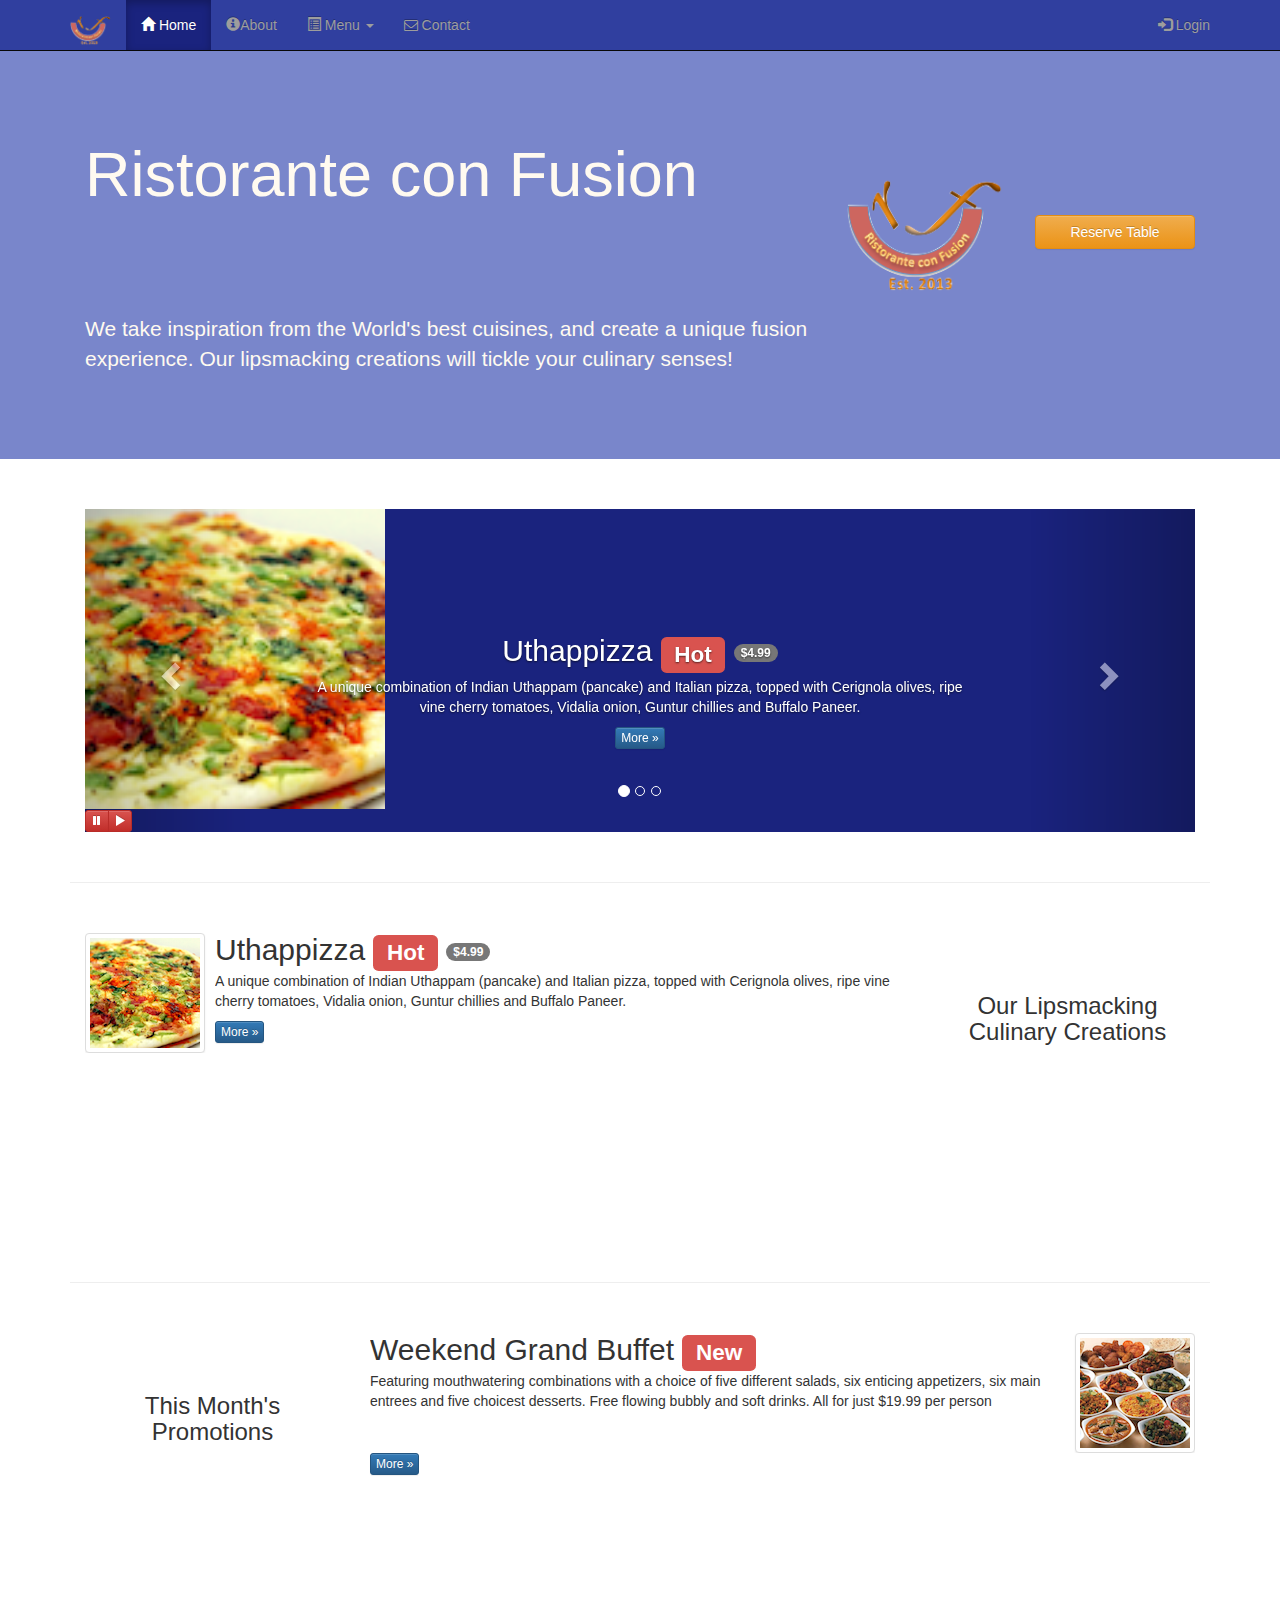
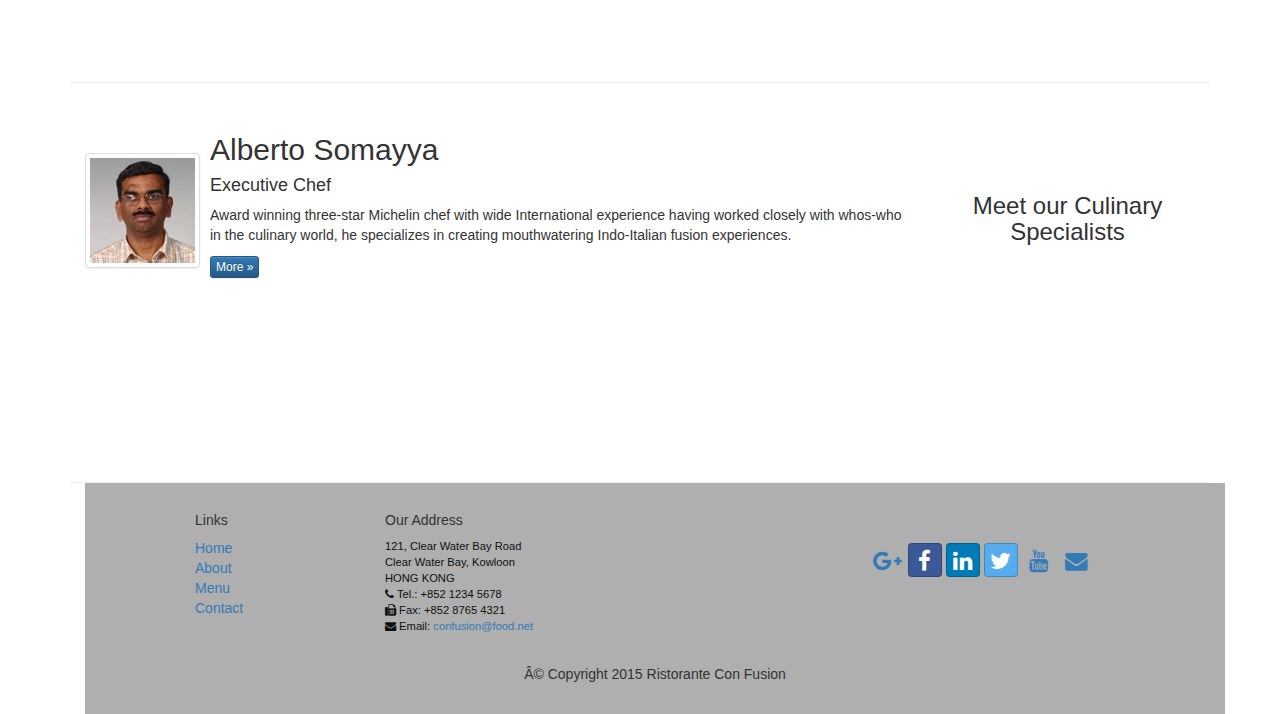
<file: index.html>
<!DOCTYPE html>
<!-- saved from url=(0077)https://d396qusza40orc.cloudfront.net/phoenixassets/web-frameworks/index.html -->
<html lang="en">

<head>
    <meta http-equiv="Content-Type" content="text/html; charset=windows-1252">
    <meta charset="utf-8">
    <meta http-equiv="X-UA-Compatible" content="IE=edge">
    <meta name="viewport" content="width=device-width, initial-scale=1">

    <link href="css/bootstrap.min.css" rel="stylesheet">
    <link href="css/bootstrap-theme.min.css" rel="stylesheet">
    <link href="css/mystyle.css" rel="stylesheet">
    <link href="css/font-awesome.css" rel="stylesheet">
    <link href="css/font-awesome.min.css" rel="stylesheet">
    <link href="css/bootstrap-social.css" rel="stylesheet">

    <title>Ristorante Con Fusion</title>
</head>

<body>
    <nav class="navbar navbar-inverse navbar-fixed-top" role="navigation">
        <div class="container">
            <div class="nav-header">
                <button type="button" class="navbar-toggle collapsed" data-toggle="collapse" data-target="#navbar" aria-expanded="false"
                    aria-controls="navbar">
                <span class="sr-only">Toggle Navigation </span>
                <span class="icon-bar"></span>
                <span class="icon-bar"></span>
                <span class="icon-bar"></span>
                </button>

            </div>
            <a class="navbar-brand" href="index.html"><img src="img/logo.png" height="30" width="41"></a>
            <div id="navbar" class="navbar-collapse collapse">
                <ul class="nav navbar-nav">
                    <li class="active"><a href="index.html"><span class="glyphicon glyphicon-home" aria-hidden="true"></span> Home </a> </li>
                    <li><a href="aboutus.html"><span class="glyphicon glyphicon-info-sign" aria-hidden="true"></span>About </a>                        </li>
                    <li class="dropdown">
                        <a href="#" class="dropdown-toggle" data-toggle="dropdown" role="button" aria-haspopup="true" aria-expanded="false"><span class="glyphicon glyphicon-list-alt"></span> Menu
                            <span class="caret"> </span></a>
                        <ul class="dropdown-menu">
                            <li><a href="#">Appetizers</a></li>
                            <li><a href="#">Main Courses</a></li>
                            <li><a href="#">Desserts</a></li>
                            <li><a href="#">Drinks</a></li>
                            <li role="separator" class="divider"></li>
                            <li class="dropdown-header">Specials</li>
                            <li><a href="#">Lunch Buffet</a></li>
                            <li><a href="#">Weekend Brunch</a></li>
                        </ul>
                        <li><a href="contactus.html"><i class="fa fa-envelope-o"></i> Contact </a>
                        </li>
                </ul>
                <ul class="nav navbar-nav navbar-right">
                    <li><a data-toggle="modal" data-target="#loginmodal"><span class="glyphicon glyphicon-log-in"></span> Login</a>
                    </li> 
                    </ul>
                
            </div>
        </div>
    </nav>
      
<div id="loginmodal" class="modal fade" role="dialog">
    <div class="modal-dialog">
        <div class="modal-content">
            <div class="modal-header">
                <button type="button" class="close" data-dismiss="modal">&times;</button>
                <h4 class="modal-title">Login </h4>
                </div>
                <div class="modal-body">
<form class="form-inline">
                    <div class="form-group">
                        <label class="sr-only" for="email">Emailadress </label>
                        <input type="email" class="form-control input-sm" id="email" placeholder="Email">
                        </div>
                        <div class="form-group">
                            <label class="sr-only" for="password">Password</label>
                        <input type="password" class="form-control input-sm" id="password"" placeholder="Password">
                        </div>
                        <div class="checkbox">
                        <label>
                                <input type="checkbox">Remember
                        </label>
                        </div>
                        <button type="submit" class="btn btn-info btn-sm">Sign in </button>
                        <button type="button" class="btn btn-default btn-sm" data-dismiss="modal">Cancel </button>
                        
                </form>
                    </div>
            </div>
        </div>

    </div>


    <header class="jumbotron">

        <!-- Main component for a primary marketing message or call to action -->

        <div class="container">
            <div class="row row-header">
                <div class="col-xs-12 col-sm-8">
                    <h1>Ristorante con Fusion</h1>
                    <p style="padding:40px;"></p>
                    <p>We take inspiration from the World's best cuisines, and create a unique fusion experience. Our lipsmacking
                        creations will tickle your culinary senses!</p>
                </div>
                <div class="col-xs-12 col-sm-2">
                    <p style="padding:20px"></p>
                    <img src="img/logo.png" class="img-responsive">
                </div>
                <div class="col-xs-12 col-sm-2">
                    <p style="padding:40px"></p>
                    <button type="button" class="btn btn-warning btn-block" data-toggle="modal" data-target="#reserved">Reserve Table</button>
                    </div>
                    
                  
            </div>
        </div>
    </header>
<div id="reserved" class="modal fade" role="dialog">
                        <div class="modal-dialog">
                            <div class="modal-content">
                                <div class="modal-header">
                                    <button type="button" data-dismiss="modal" class="close"><span>&times;</span></button>
                                    <h3 class="modal-title"> Reserved Table </h3>
</div>
<div class="modal-body">
 <form class="form-horizontal">
                    <div class="form-group">
                    <label for="guest " class="col-sm-2 control-label">Number of Guests </label>
                    <div class="col-sm-6">
                    <label class="radio-inline">
                        <input type="radio" name="radioinline"  id="inline1 " value="option1 ">1
                        </label>
                        <label class="radio-inline">
                        <input type="radio" name="radioinline"  id="inline2 " value="option2 ">2
                        </label>
                        <label class="radio-inline">
                        <input type="radio" name="radioinline"  id="inline3 " value="option3 ">3
                        </label>
                        <label class="radio-inline">
                        <input type="radio" name="radioinline"  id="inline4 " value="option4 ">4
                        </label>
                        <label class="radio-inline">
                        <input type="radio" name="radioinline"  id="inline5 " value="option5 ">5
                        </label>
                        <label class="radio-inline">
                        <input type="radio" name="radioinline"  id="inline6 " value="option6 ">6
                        </label>
                        </div>
                        </div>
                        <div class="form-group">
                            <label for="section" class="col-sm-2 control-label">Section</label>
                            <div class="col-sm-8">
                                <div class="btn-group" data-toggle="buttons">
                                    <label class="btn btn-success active">
                                        <input type="radio" id="option1" name="options" autocomplete="off" checked>Non-Smoking
                                        </label>
                                        <label class="btn btn-danger">
                                            <input type="radio" id="option2" name="options">Smoking

                                            </label>
                                </div>
                            </div>
                            </div>
                        <div class="form-group has-feedback ">
                            <label for="date" class="col-sm-2 control-label">Date and Time</label>
                            <div class="col-sm-4">
                            <input type="text" id="date " class="form-control" placeholder="Date" aria-hidden="true "> 
                            <span class="glyphicon glyphicon-calendar form-control-feedback " aria-hidden="true "></span>
                            </div>
                            <label for="time"  class="col-sm-2 control-label sr-only ">Time </label>
                            <div class="col-sm-4 col-sm-offset-1">
                                <input type="text" id="time" placeholder="time"  class="form-control " aria-haspopup="false ">
                                <span class="glyphicon glyphicon-time form-control-feedback " aria-hidden="true "></span>
 </div>
                            </div>
                        
                    <div class="form-group">
                        <div class="col-sm-8">
                        <div class="col-sm-offset-3">
                        <label>
                            <button type="submit" class="btn btn-primary btn-sm">Reserved</button></label>
                            <label><button type="button" class="btn btn-default btn-sm" data-dismiss="modal" data-target="close">Cancel</button></label>
                        </div>
                        </div>
                        </div>
                        
                            <div class="alert alert-warning alert-dismissible" role="alert">
  <button type="button" class="close" data-dismiss="alert" aria-label="Close"><span aria-hidden="true">&times;</span></button>
  <strong>Warning!</strong> Please <a href="tel:+923232036484" class="alert-link">call</a> us to reserve for more than six guests
</div>
                    </form>
                    
                    
                    
                   
    </div>
                                </div>
                            </div>

                        </div>
    <div class="container">
        <div class="row row-content">
            <div class="col-xs-12">
                <div id="mycarousel" class="carousel slide" data-ride="carousel">
                    <div class="carousel-inner" role="listbox">
                        <div class="item active">
                            <img src="img/uthappizza.png" class="img-responsive" alt="Uthappizza">
                            <div class="carousel-caption">
                                <h2>Uthappizza  <span class="label label-danger">Hot</span> <span class="badge">$4.99</span></h2>
                        <p>A unique combination of Indian Uthappam (pancake) and
                          Italian pizza, topped with Cerignola olives, ripe vine
                          cherry tomatoes, Vidalia onion, Guntur chillies and
                          Buffalo Paneer.</p>
                          <p><a class="btn btn-primary btn-xs" href="#">More &raquo;</a></p>
                                </div>
                            </div>
                            <div class="item">
                                <img src="img/buffet.png" alt="Buffet">
                                <div class="carousel-caption">
                                    <h2>Weekend Grand Buffet <span class="label label-danger label-xs">New</span></h2>
                            <p>Featuring mouthwatering combinations with a choice of five different salads, six enticing appetizers, six main entrees and five choicest desserts. Free flowing bubbly and soft drinks. All for just $19.99 per person </p>
                            <p><a class="btn btn-primary btn-xs" href="#">More &raquo;</a></p>
                            </div>
                                    </div>
                                    <div class="item">
                                        <img src="img/alberto.png" alt="Alberto" />
                                        <div class="carousel-caption">
                                            <h2>Alberto Somayya</h2>
                        <h4>Executive Chef</h4>
                        <p>Award winning three-star Michelin chef with wide
                         International experience having worked closely with
                         whos-who in the culinary world, he specializes in
                          creating mouthwatering Indo-Italian fusion experiences.
                         </p>
                        <p><a class="btn btn-primary btn-xs " href="# ">More &raquo;</a></p>
                                            </div>
                                            
                                        </div>
                                        <ul class="carousel-indicators">
                                            <li data-target="#mycarousel" data-slide-to="0" class="active"></li>
                                            <li data-target="#mycarousel" data-slide-to="1"></li>
                                            <li data-target="#mycarousel" data-slide-to="2"></li>

                                            </ul>

                                            <a class="left carousel-control" href="#mycarousel" role="button" data-slide="prev">
                                                <span class="glyphicon glyphicon-chevron-left" aria-hidden="true"></span><span class="sr-only">Previous</span>
                                                </a>
                                                
                                                <a class="right carousel-control" href="#mycarousel" role="button" data-slide="next">
                                                    <span class="glyphicon glyphicon-chevron-right"></span><span class="sr-only">Next</span></a>
                                                    <div class="btn-group" id="carouselButtons">
                                                        <button class="btn btn-danger btn-xs" id="carouselPause">
                                                            <span class="glyphicon glyphicon-pause" aria-hidden="true"></button>
                                                            <button class="btn btn-danger btn-xs" id="carouselResume">
                                                                <span class="glyphicon glyphicon-play" aria-hidden="true">
                                                                    </button>

                                                        </div>
                        </div>
                </div>
            </div>
            </div>


        <div class="row row-content">
            <div class="col-xs-12 col-sm-3 col-sm-push-9 ">
                <p style="padding:20px; "></p>
                <h3 align="center ">Our Lipsmacking Culinary Creations</h3>
            </div>
            <div class="col-xs-12 col-sm-9 col-sm-pull-3 ">
                <div class="media ">
                    <div class="media-left media-middle ">
                        <a href="# ">
                        <img src="img/uthappizza.png " class="media-object img-thumbnail " alt="Uthappizza ">
                        </a>
                        </div>
                        
                        <div class="media-body ">
                            <h2 class="media-heading ">Uthappizza   <span class="label label-danger label-xs
                        ">Hot</span> <span class="badge ">$4.99</span> </h2>
                            <p>A unique combination of Indian Uthappam (pancake) and
                          Italian pizza, topped with Cerignola olives, ripe vine
                          cherry tomatoes, Vidalia onion, Guntur chillies and
                          Buffalo Paneer.</p>
                          <p><a class="btn btn-primary btn-xs " href="# ">More &raquo;</a></p>
                            </div>
                    </div>
            </div>
        </div>


        <div class="row row-content ">
            <div class="col-xs-12 col-sm-3 ">
                <p style="padding:20px; "></p>
                <h3 align="center ">This Month's Promotions</h3>
            </div>
            <div class="col-xs-12 col-sm-9 ">
                <div class="media">
                    <div class="media-body">
                            <h2 class="media-heading">Weekend Grand Buffet <span class="label label-danger label-xs">New</span></h2>
                            <p>Featuring mouthwatering combinations with a choice of five different salads, six enticing appetizers, six main entrees and five choicest desserts. Free flowing bubbly and soft drinks. All for just $19.99 per person </p>
                            </div>
                    <div class="media-right media-middle">
                        <a href="#">
                            <img src="img/buffet.png" class="media-object img-thumbnail" alt="Buffet">
                            </a>
                        </div>
                        
                    </div>
                <p><a class="btn btn-primary btn-xs " href="# ">More &raquo;</a></p>
            </div>
        </div>

        <div class="row row-content ">
            <div class="col-xs-12 col-sm-3 col-sm-push-9 ">
                <p style="padding:20px; "></p>
                <h3 align="center ">Meet our Culinary Specialists</h3>
            </div>
            <div class="col-xs-12 col-sm-9 col-sm-pull-3 ">
               <div class="media ">
                    <div class="media-left media-middle ">
                        <a href="# ">
                        <img class="media-object img-thumbnail "
                         src="img/alberto.png " alt="Alberto Somayya ">
                        </a>
                    </div>
                    <div class="media-body ">
                        <h2 class="media-heading ">Alberto Somayya</h2>
                        <h4>Executive Chef</h4>
                        <p>Award winning three-star Michelin chef with wide
                         International experience having worked closely with
                         whos-who in the culinary world, he specializes in
                          creating mouthwatering Indo-Italian fusion experiences.
                         </p>
                        <p><a class="btn btn-primary btn-xs " href="# ">More &raquo;</a></p>
                    </div>
                </div>
               
            
        </div>
    </div>
    

    <footer class="container ">
        <div class="row row-footer ">
            <div >             
                <div class="col-xs-5 col-xs-offset-1 col-sm-2 col-sm-offset-1 ">
                    <h5>Links</h5>
                    <ul class="list-unstyled ">
                        <li><a href="https://d396qusza40orc.cloudfront.net/phoenixassets/web-frameworks/index.html# ">Home</a></li>
                        <li><a href="https://d396qusza40orc.cloudfront.net/phoenixassets/web-frameworks/index.html# ">About</a></li>
                        <li><a href="https://d396qusza40orc.cloudfront.net/phoenixassets/web-frameworks/index.html# ">Menu</a></li>
                        <li><a href="https://d396qusza40orc.cloudfront.net/phoenixassets/web-frameworks/index.html# ">Contact</a></li>
                    </ul>
                </div>
                <div class="col-xs-6 col-sm-5 ">
                    <h5>Our Address</h5>
                    <address>
		              121, Clear Water Bay Road<br>
		              Clear Water Bay, Kowloon<br>
		              HONG KONG<br>
		             <i class="fa fa-phone "></i> Tel.: +852 1234 5678<br>
		              <i class="fa fa-fax "></i> Fax: +852 8765 4321<br>
		              <i class="fa fa-envelope "></i> Email: <a href="mailto:confusion@food.net ">confusion@food.net</a>
		           </address>
                </div>
                <div class="col-xs-12 col-sm-4 ">
                    
                    <div class="nav navbar-nav " style="padding: 40px 10px; ">
                        <a class="btn btn-social-icon btn-google-plus " href="http://google.com/+ "><i class="fa fa-google-plus "></i> </a>
                        
                        <a class="btn btn-social-icon btn-facebook " href="http://www.facebook.com/profile.php?id="><i class="
                        fa fa-facebook "></i></a>
                        <a class="btn btn-social-icon btn-linkedin " href="http://www.linkedin.com/in/ "><i class="fa fa-linkedin "></i></a>
                        <a class="btn btn-social-icon btn-twitter " href="http://twitter.com/ "><i class="fa fa-twitter "></i></a>
                        <a class="btn btn-social-icon btn-youtube " href="http://youtube.com/ "><i class="fa fa-youtube "></i></a>
                        <a class="btn btn-social-icon " href="mailto: "><i class="fa fa-envelope "></i></a>
                        
                    </div>
                </div>
                <div class="col-xs-12 col-sm-12 ">
                    <p style="padding:10px; "></p>
                    <p align="center ">© Copyright 2015 Ristorante Con Fusion</p>
                </div>
            </div>
        </div>
    </footer>

<script src="http://ajax.aspnetcdn.com/ajax/jQuery/jquery-1.12.2.min.js "></script>
<script src="js/bootstrap.min.js "></script>


</body>
</html>                                                                                                       
</file>
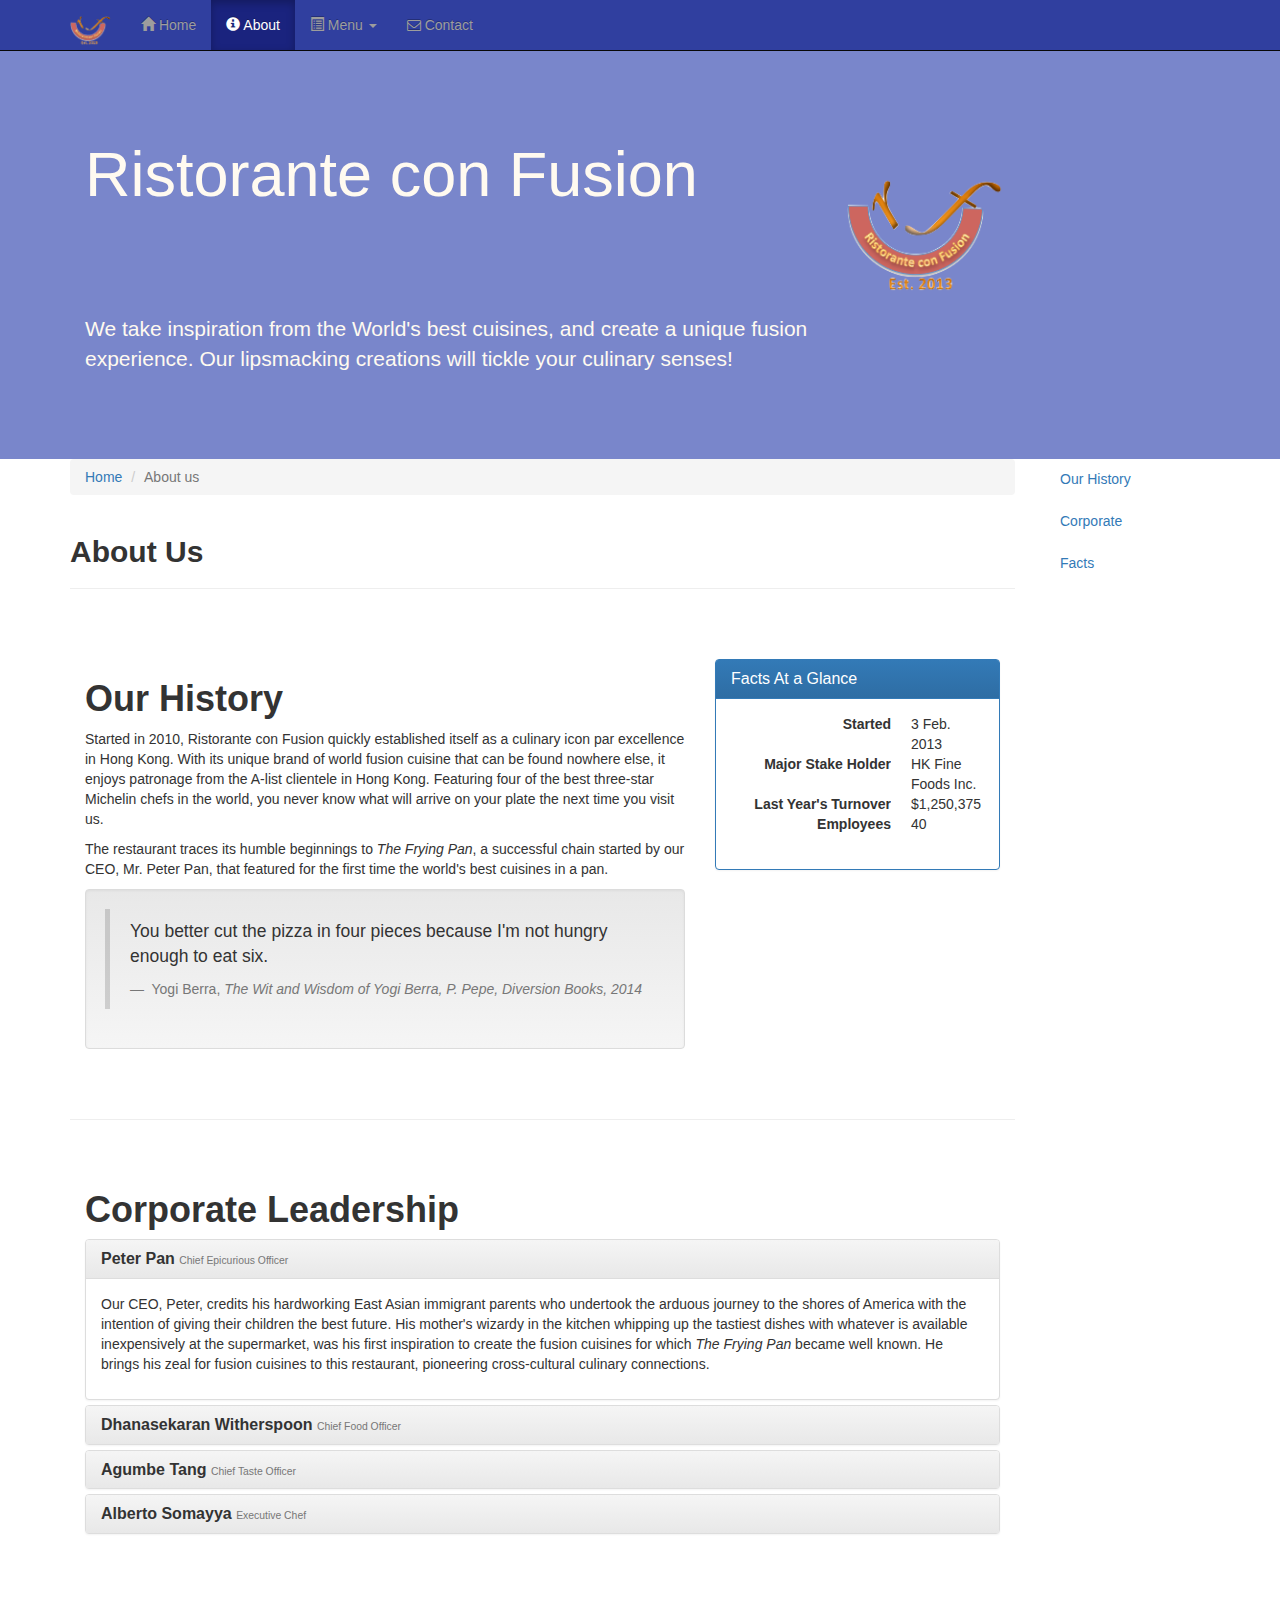
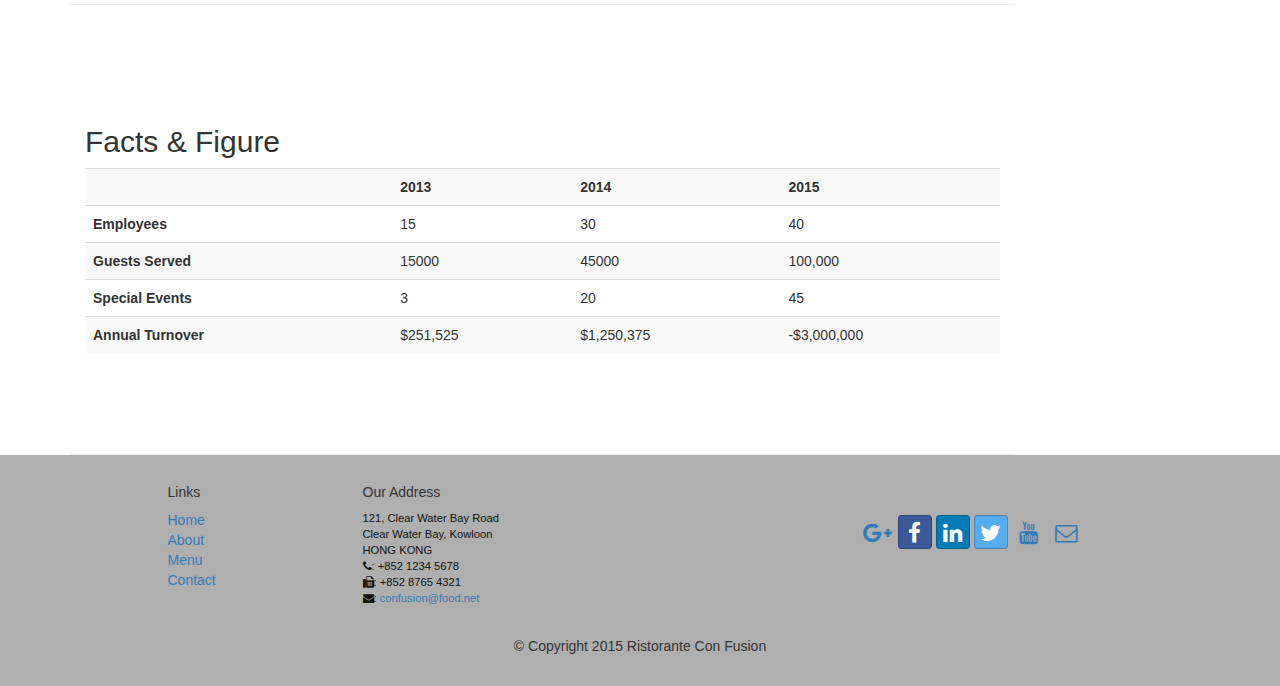
<file: aboutus.html>
<!DOCTYPE html>
<!-- saved from url=(0079)https://d396qusza40orc.cloudfront.net/phoenixassets/web-frameworks/aboutus.html -->
<html lang="en">

<head>
    <meta http-equiv="Content-Type" content="text/html; charset=UTF-8">

    <meta http-equiv="X-UA-Compatible" content="IE=edge">
    <meta name="viewport" content="width=device-width, initial-scale=1">
    <!-- The above 3 meta tags *must* come first in the head; any other head 
         content must come *after* these tags -->
    <title>Ristorante Con Fusion: About Us</title>
    <!-- Bootstrap -->
    <link href="css/bootstrap.min.css" rel="stylesheet">
    <link href="css/bootstrap-theme.min.css" rel="stylesheet">
    <link href="css/mystyle.css" rel="stylesheet">
    <link href="css/font-awesome.min.css" rel="stylesheet">
    <link href="css/font-awesome.css" rel="stylesheet">
    <link href="css/bootstrap-social.css" rel="stylesheet">

    <!-- HTML5 shim and Respond.js for IE8 support of HTML5 elements and media queries -->
    <!-- WARNING: Respond.js doesn't work if you view the page via file:// -->
    <!--[if lt IE 9]>
      <script src="https://oss.maxcdn.com/html5shiv/3.7.2/html5shiv.min.js"></script>
      <script src="https://oss.maxcdn.com/respond/1.4.2/respond.min.js"></script>
    <![endif]-->
</head>

<body data-spy="scroll" data-target="#myScrollspy" data-offset="200">
    <nav class="navbar navbar-inverse navbar-fixed-top" role="navigation">
        <div class="container">
            <div class="navbar-header">
                <button type="button" class="navbar-toggle collapsed" data-toggle="collapse" data-target="#navbar" aria-expanded="false"
                    aria-controls="navbar">
                    <span class="sr-only">Toggle navigation</span>
                    <span class="icon-bar"></span>
                    <span class="icon-bar"></span>
                    <span class="icon-bar"></span>
                </button>
                <a class="navbar-brand" href="index.html"><img src="img/logo.png" height="30" width="41"></a>
            </div>
            <div id="navbar" class="navbar-collapse collapse">
                <ul class="nav navbar-nav">
                    <li><a href="index.html"><span class="glyphicon glyphicon-home" aria-hidden="true"></span> Home</a></li>
                    <li class="active"><a href="aboutus.html"><span class="glyphicon glyphicon-info-sign" aria-hidden="true"></span> About</a></li>
                    <li class="dropdown">
                        <a href="#" class="dropdown-toggle" data-toggle="dropdown" role="button" aria-haspopup="true" aria-expanded="false">
                            <span class="glyphicon glyphicon-list-alt"></span> Menu <span class="caret"></span></a>
                        <ul class="dropdown-menu">
                            <li><a href="#">Appetizers</a></li>
                            <li><a href="#">Main Courses</a></li>
                            <li><a href="#">Desserts</a></li>
                            <li><a href="#">Drinks</a></li>
                            <li role="separator" class="divider"></li>
                            <li class="dropdown-header">Specials</li>
                            <li><a href="#">Lunch Buffet</a></li>
                            <li><a href="#">Weekend Brunch</a></li>
                        </ul>
                    </li>
                    <li><a href="contactus.html"><i class="fa fa-envelope-o"></i> Contact</a></li>
                </ul>
            </div>
        </div>
    </nav>
    <header class="jumbotron">

        <!-- Main component for a primary marketing message or call to action -->

        <div class="container">
            <div class="row row-header">
                <div class="col-xs-12 col-sm-8">
                    <h1>Ristorante con Fusion</h1>
                    <p style="padding:40px;"></p>
                    <p>We take inspiration from the World's best cuisines, and create a unique fusion experience. Our lipsmacking
                        creations will tickle your culinary senses!</p>
                </div>
                <div class="col-xs-12 col-sm-2">
               <p style="padding:20px"></p>
                   <img src="img/logo.png" class="img-responsive">
                </div>
            </div>
        </div>
    </header>

    <div class="container">
        <div class="row">
                    
      <div class="col-xs-12 col-sm-10">
        <div class="row">
  
            <div class="col-xs-12">

                <ul class="breadcrumb">
                    <li><a href="index.html">Home</a></li>
                    <li class="active">About us</li>
                </ul>
            </div>

            <div class="col-xs-12">

                <h2><strong>About Us</strong></h2>
                <hr>
            </div>
            
        </div>
        <div id="history" class="row row-content">
            <div class="col-xs-12 col-sm-6 col-lg-8">
                <h1><strong>Our History</strong></h1>
                <p>Started in 2010, Ristorante con Fusion quickly established itself as a culinary icon par excellence in Hong
                    Kong. With its unique brand of world fusion cuisine that can be found nowhere else, it enjoys patronage
                    from the A-list clientele in Hong Kong. Featuring four of the best three-star Michelin chefs in the world,
                    you never know what will arrive on your plate the next time you visit us.</p>
                <p>The restaurant traces its humble beginnings to <em>The Frying Pan</em>, a successful chain started by our
                    CEO, Mr. Peter Pan, that featured for the first time the world's best cuisines in a pan.</p>
                    <div class="well">
                        <blockquote> 
                            <p>You better cut the pizza in four pieces because I'm not hungry enough to eat six. </p>
                            <footer> Yogi Berra,
                                <cite title="Source Title">The Wit and Wisdom of  Yogi Berra, P. Pepe, Diversion Books, 2014</cite></footer>
                        </blockquote>
                        </div>
            </div>
            <div class="col-xs-12 col-sm-6 col-lg-4">
                <div class="panel panel-primary">
                    <div class="panel-heading">
                    <h3 class="panel-title">Facts At a Glance </h3> 
                    </div>
                    <div class="panel-body">
                        <dl class="dl-horizontal">
                            <dt>Started</dt>
                            <dd>3 Feb. 2013</dd>
                            <dt>Major Stake Holder</dt>
                            <dd>HK Fine Foods Inc.</dt>
                            <dt>Last Year's Turnover</dt>
                            <dd>$1,250,375</dd>
                            <dt>Employees</dt>
                            <dd>40</dd>
                            </dl>
                        </div>
                    </div>
                </div>
            <div>
                <p style="padding:20px;"></p>
            </div>
        </div>


        <div id="corporate" class="row row-content">
            <div class="col-xs-12">
                <h1><strong>Corporate Leadership</strong></h1>
           

                    <div class="panel-group" id="accordion" role="tablist" aria-multiselectable="true">
                        <div class="panel panel-default">
                            <div class="panel-heading" role="tab" id="headingpeter"> 
                <h3 class="panel-title"><a role="button" data-toggle="collapse" data-parent="#accordion" href="#peter" aria-expanded="true" aria-controls="peter"><strong>Peter Pan </strong><small>Chief Epicurious Officer</small></a></h3></div>
               <div role="tabpanel" class="panel-collapse collapse in" id="peter" aria-labelledby="headingpeter">
               <div class="panel-body">
                <p>Our CEO, Peter, credits his hardworking East Asian immigrant parents who undertook the arduous journey to
                    the shores of America with the intention of giving their children the best future. His mother's wizardy
                    in the kitchen whipping up the tastiest dishes with whatever is available inexpensively at the supermarket,
                    was his first inspiration to create the fusion cuisines for which <em>The Frying Pan</em> became well
                    known. He brings his zeal for fusion cuisines to this restaurant, pioneering cross-cultural culinary
                    connections.</p>
                    </div>
                    </div>
                    </div>
                    <div class='panel panel-default'>
                        <div class="panel-heading" role="tab" id="headingDanny">
                <h3 class="panel-title"><a class="collapsed" role="button" data-toggle="collapse" data-parent="#accordion" href="#danny" aria-expanded="true" aria-controls="headingDanny"><strong>Dhanasekaran Witherspoon </strong><small>Chief Food Officer</small></a></h3>
                </div>
                <div role="tabpanel" class="panel-collapse collapse" id="danny" aria-labelledby="headingDanny">
                        <div class="panel-body">
                <p>Our CFO, Danny, as he is affectionately referred to by his colleagues, comes from a long established family
                    tradition in farming and produce. His experiences growing up on a farm in the Australian outback gave
                    him great appreciation for varieties of food sources. As he puts it in his own words, <em>Everything that runs, wins, and everything that stays, pays!</em></p>
                    </div>
                    </div>
                    </div>
                    <div class="panel panel-default">
                        <div class="panel-heading" role="tab" id="headingAgumbe">
                <h3 class="panel-title"><a role="button" data-toggle="collapse" data-parent="#accordion" href="#agumbe" aria-expanded="false" aria-controls="agumbe"><strong>Agumbe Tang</strong> <small>Chief Taste Officer</small></a></h3></div>
                <div role="tabpanel" class="panel-collapse collapse" id="agumbe">
                    <div class="panel-body">
                <p>Blessed with the most discerning gustatory sense, Agumbe, our CFO, personally ensures that every dish that
                    we serve meets his exacting tastes. Our chefs dread the tongue lashing that ensues if their dish does
                    not meet his exacting standards. He lives by his motto, <em>You click only if you survive my lick.</em></p>
                    </div>
                    </div>
                    </div>

               <div class="panel panel-default">
                   <div class="panel-heading" role="tab" id="headingAlberto">
                <h3 class="panel-title"><a href="#alberto" role="button" data-parent="#accordion" data-toggle="collapse" aria-expanded="false" aria-control="alberto"><strong>Alberto Somayya</strong> <small>Executive Chef</small></a></h3></div>
                 <div role="tabpanel" class="panel-collapse collapse" id="alberto">
                     <div class="panel-body">
                <p>Award winning three-star Michelin chef with wide International experience having worked closely with whos-who
                    in the culinary world, he specializes in creating mouthwatering Indo-Italian fusion experiences. He says,
                    <em>Put together the cuisines from the two craziest cultures, and you get a winning hit! Amma Mia!</em></p>
                    </div>
                    </div>
                    </div>
                    </div>
                    </div>
            </div>
            <div>
                <p style="padding:20px;"></p>
            </div>
        
        
        <div id="facts" class="row row-content">
            <div class="col-xs-12">
                <h2>Facts &amp; Figure </h2>
                <div class="table-responive">
                    <table class="table table-striped">
                        <tr>
                            <td>
                                &nbsp;
                            </td>
                            <th>
                                2013
                            </th>
                            <th>
                                2014
                            </th>
                            <th>
                                2015
                            </th>
                        </tr>
                        <tr>
                            <th>
                                Employees
                            </th>
                            <td>
                                15
                            </td>
                            <td>
                                30
                            </td>
                            <td>
                                40
                            </td>
                        </tr>
                        <th>
                            Guests Served
                        </th>
                        <td>
                            15000
                        </td>
                        <td>
                            45000
                        </td>
                        <td>
                            100,000
                        </td>

                        </tr>
                        <tr>
                            <th>
                                Special Events
                            </th>
                            <td>
                                3
                            </td>
                            <td>
                                20
                                </td>
                                <td>
                                    45
                                    </td>
                                    </tr>
                                    <tr>
                                        <th>
                                            Annual Turnover
                                            </th>
                                            <td>
                                                $251,525
                                                </td>
                                                <td>
                                                    $1,250,375
                                                    </td>
                                                    <td>
                                                        -$3,000,000
                                                        </td>
                                                        </tr>

                    </table>
                </div>
                
            </div>
            
            </div>
            
</div>
<nav class="hidden-xs col-sm-2" id="myScrollspy">
            <ul class="nav nav-pills nav-stacked" data-spy="affix" data-offset-top="400">
                <li><a href="#history">Our History</a></li>
                <li><a href="#corporate">Corporate</a></li>
                <li><a href="#facts">Facts</a></li>
            </ul>
        </nav>
        </div>
       
    </div>

    <footer class="row-footer">
        <div class="container">
            <div class="row">
                <div class="col-xs-5 col-xs-offset-1 col-sm-2 col-sm-offset-1">
                    <h5>Links</h5>
                    <ul class="list-unstyled">
                        <li><a href="index.html">Home</a></li>
                        <li><a href="aboutus.html">About</a></li>
                        <li><a href="aboutus.html">Menu</a></li>
                        <li><a href="contactus.html">Contact</a></li>
                    </ul>
                </div>
                <div class="col-xs-6 col-sm-5">
                    <h5>Our Address</h5>
                    <address>
		              121, Clear Water Bay Road<br>
		              Clear Water Bay, Kowloon<br>
		              HONG KONG<br>
		              <i class="fa fa-phone"></i>: +852 1234 5678<br>
		              <i class="fa fa-fax"></i>: +852 8765 4321<br>
		              <i class="fa fa-envelope"></i>: 
                        <a href="mailto:confusion@food.net">confusion@food.net</a>
		           </address>
                </div>
                <div class="col-xs-12 col-sm-4">
                    <div class="nav navbar-nav" style="padding: 40px 10px;">
                        <a class="btn btn-social-icon btn-google-plus" href="http://google.com/+"><i class="fa fa-google-plus"></i></a>
                        <a class="btn btn-social-icon btn-facebook" href="http://www.facebook.com/profile.php?id="><i class="fa fa-facebook"></i></a>
                        <a class="btn btn-social-icon btn-linkedin" href="http://www.linkedin.com/in/"><i class="fa fa-linkedin"></i></a>
                        <a class="btn btn-social-icon btn-twitter" href="http://twitter.com/"><i class="fa fa-twitter"></i></a>
                        <a class="btn btn-social-icon btn-youtube" href="http://youtube.com/"><i class="fa fa-youtube"></i></a>
                        <a class="btn btn-social-icon" href="mailto:"><i class="fa fa-envelope-o"></i></a>
                    </div>
                </div>
                <div class="col-xs-12">
                    <p style="padding:10px;"></p>
                    <p align="center">© Copyright 2015 Ristorante Con Fusion</p>
                </div>
            </div>
        </div>
    </footer>
    <script src="https://ajax.googleapis.com/ajax/libs/jquery/1.11.3/jquery.min.js"></script>

    <script src="js/bootstrap.min.js"></script>
    </body>
    </html>
</file>
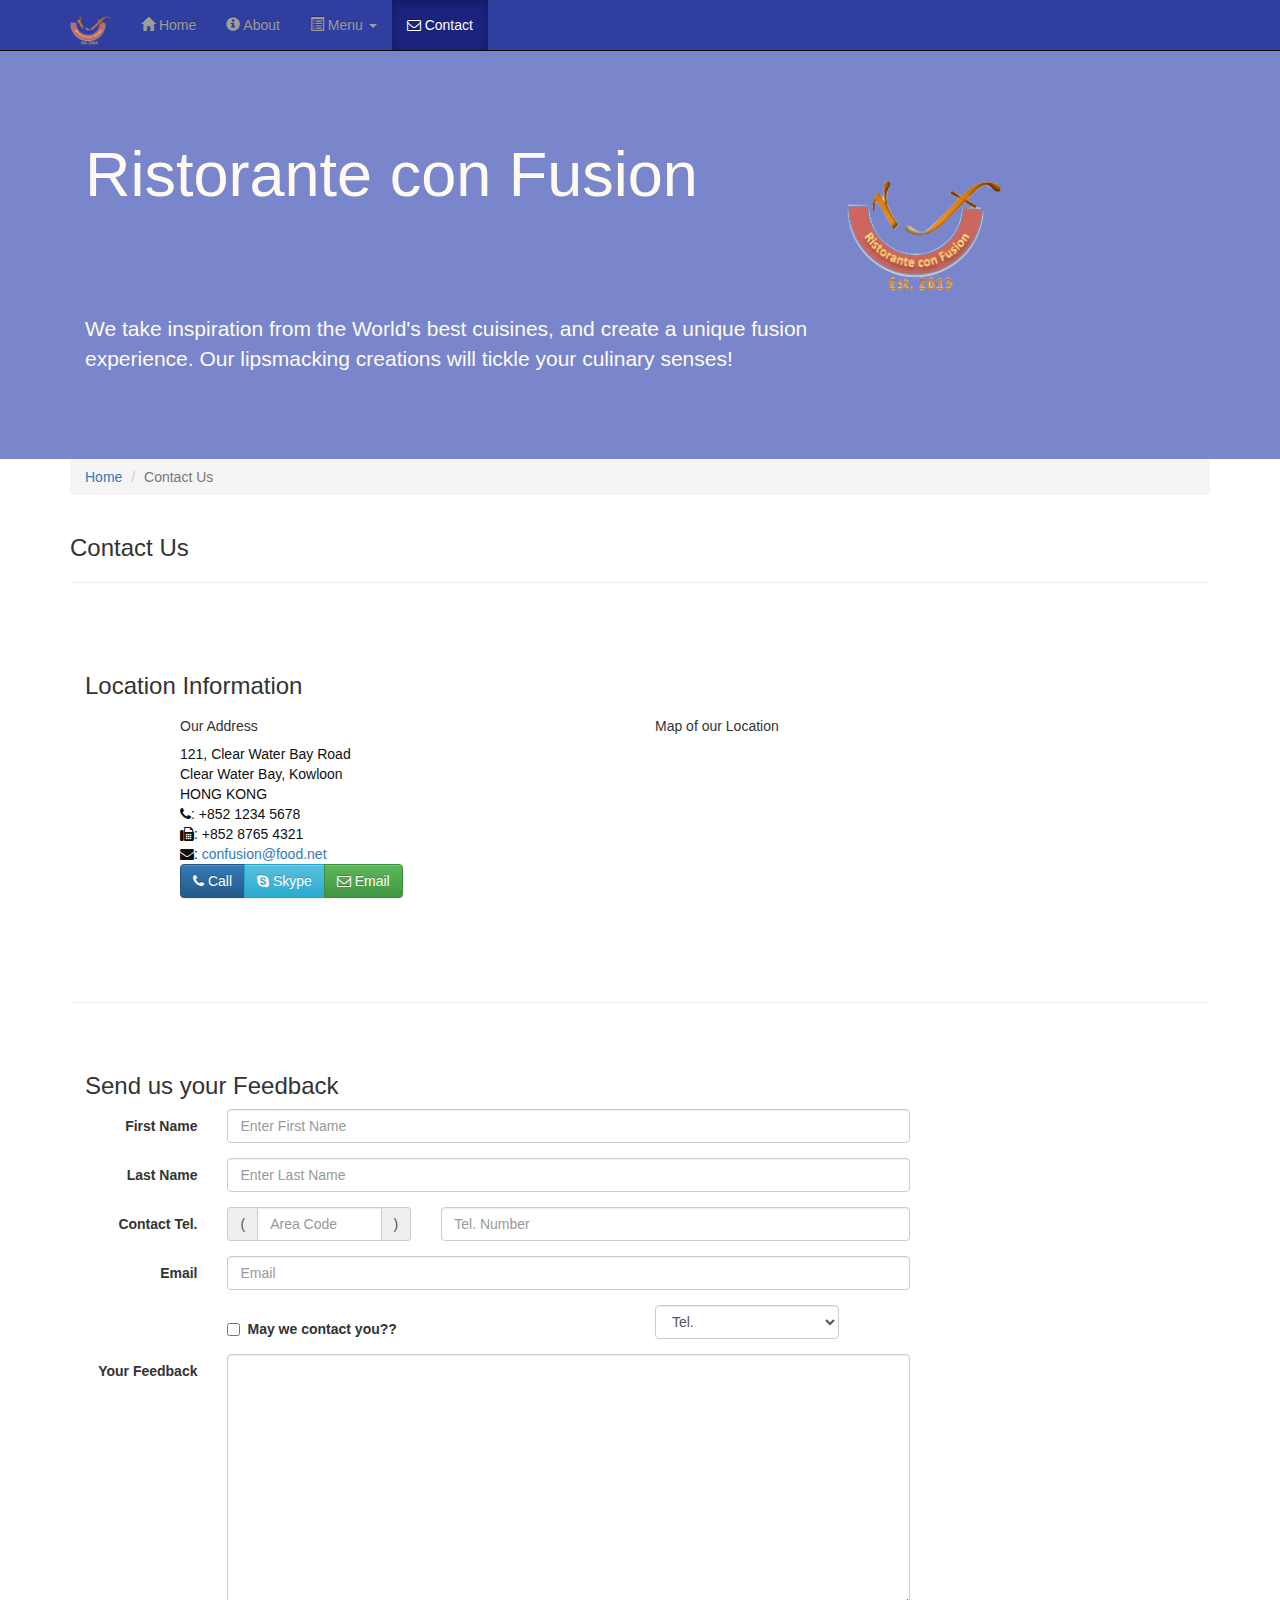
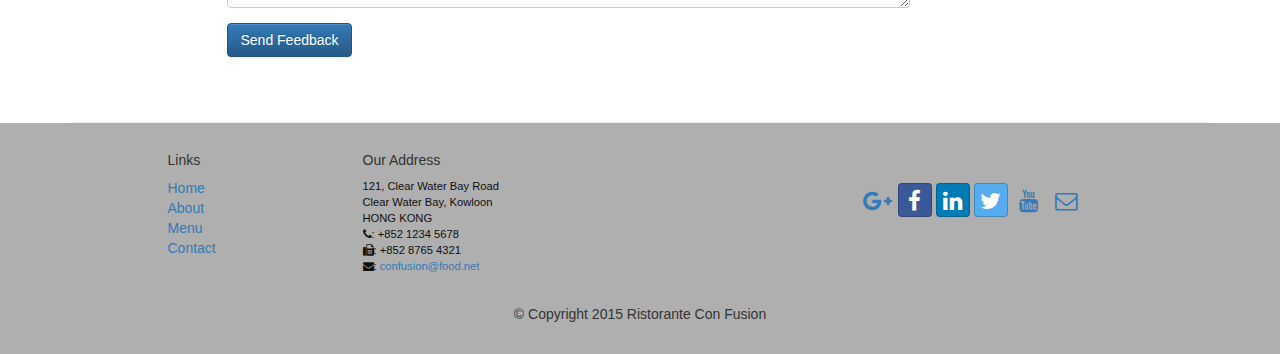
<file: contactus.html>
<!DOCTYPE html>
<html lang="en">

<head>
     <meta charset="utf-8">
    <meta http-equiv="X-UA-Compatible" content="IE=edge">
    <meta name="viewport" content="width=device-width, initial-scale=1">
    <!-- The above 3 meta tags *must* come first in the head; any other head 
         content must come *after* these tags -->
    <title>Ristorante Con Fusion: About Us</title>
        <!-- Bootstrap -->
    <link href="css/bootstrap.min.css" rel="stylesheet">
    <link href="css/bootstrap-theme.min.css" rel="stylesheet">
    <link href="css/font-awesome.min.css" rel="stylesheet">
    <link href="css/bootstrap-social.css" rel="stylesheet">
    <link href="css/mystyle.css" rel="stylesheet">

    <!-- HTML5 shim and Respond.js for IE8 support of HTML5 elements and media queries -->
    <!-- WARNING: Respond.js doesn't work if you view the page via file:// -->
    <!--[if lt IE 9]>
      <script src="https://oss.maxcdn.com/html5shiv/3.7.2/html5shiv.min.js"></script>
      <script src="https://oss.maxcdn.com/respond/1.4.2/respond.min.js"></script>
    <![endif]-->
</head>

<body>
    <nav class="navbar navbar-inverse navbar-fixed-top" role="navigation">
        <div class="container">
            <div class="navbar-header">
                <button type="button" class="navbar-toggle collapsed" data-toggle="collapse" data-target="#navbar" aria-expanded="false" aria-controls="navbar">
                    <span class="sr-only">Toggle navigation</span>
                    <span class="icon-bar"></span>
                    <span class="icon-bar"></span>
                    <span class="icon-bar"></span>
                </button>
                <a class="navbar-brand" href="index.html"><img src="img/logo.png" height="30" width="41"></a>
            </div>
            <div id="navbar" class="navbar-collapse collapse">
                <ul class="nav navbar-nav">
                    <li><a href="index.html"><span class="glyphicon glyphicon-home"
                         aria-hidden="true"></span> Home</a></li>
                    <li><a href="aboutus.html">
                        <span class="glyphicon glyphicon-info-sign"
                         aria-hidden="true"></span> About</a></li>
                    <li class="dropdown">
                        <a href="#" class="dropdown-toggle" data-toggle="dropdown"
                         role="button" aria-haspopup="true" aria-expanded="false"> <span class="glyphicon glyphicon-list-alt"></span>
                         Menu <span class="caret"></span></a>
                        <ul class="dropdown-menu">
                            <li><a href="#">Appetizers</a></li>
                            <li><a href="#">Main Courses</a></li>
                            <li><a href="#">Desserts</a></li>
                            <li><a href="#">Drinks</a></li>
                            <li role="separator" class="divider"></li>
                            <li class="dropdown-header">Specials</li>
                            <li><a href="#">Lunch Buffet</a></li>
                            <li><a href="#">Weekend Brunch</a></li>
                        </ul>
                    </li>
                    <li class="active"><a href="contactus.html"><i class="fa fa-envelope-o"></i> Contact</a></li>
                </ul>
            </div>
        </div>
    </nav>  
    <header class="jumbotron">

        <!-- Main component for a primary marketing message or call to action -->

        <div class="container">
            <div class="row row-header">
                <div class="col-xs-12 col-sm-8">
                    <h1>Ristorante con Fusion</h1>
                    <p style="padding:40px;"></p>
                    <p>We take inspiration from the World's best cuisines, and create a unique fusion experience. Our lipsmacking creations will tickle your culinary senses!</p>
                </div>
               <div class="col-xs-12 col-sm-2">
               <p style="padding:20px"></p>
                   <img src="img/logo.png" class="img-responsive">
                </div>
            </div>
        </div>
    </header>

    <div class="container">
        <div class="row">
            <div class="col-xs-12">
               <ul class="breadcrumb">
                   <li><a href="index.html">Home</a></li>
                   <li class="active">Contact Us</li>
               </ul>
            </div>
            <div class="col-xs-12">
               <h3>Contact Us</h3>
               <hr>
            </div>
        </div>
        
        <div class="row row-content">
           <div class="col-xs-12">
              <h3>Location Information</h3> 
           </div>
            <div class="col-xs-12 col-sm-4 col-sm-offset-1">
                   <h5>Our Address</h5>
                    <address style="font-size: 100%">
		              121, Clear Water Bay Road<br>
		              Clear Water Bay, Kowloon<br>
		              HONG KONG<br>
		              <i class="fa fa-phone"></i>: +852 1234 5678<br>
		              <i class="fa fa-fax"></i>: +852 8765 4321<br>
		              <i class="fa fa-envelope"></i>: 
                        <a href="mailto:confusion@food.net">confusion@food.net</a>
		           </address>
            </div>
            <div class="col-xs-12 col-sm-6 col-sm-offset-1">
                <h5>Map of our Location</h5>
            </div>
            <div class="col-xs-12 col-sm-11 col-sm-offset-1">
                <div class="btn-group" role="group" aria-label="...">
                    <a type="button" class="btn btn-primary" href="tel:+923232036484"><i class="fa fa-phone"></i> Call</a>
                    <a type="button" class="btn btn-info"><i class="fa fa-skype"></i> Skype</a>
                    <a type="button" class="btn btn-success" href="mailto:aayanqazi@yahoo.com"><i class="fa fa-envelope-o"></i> Email</a>
                    
                    </div>
            </div>
        </div>

        <div class="row row-content">
           <div class="col-xs-12">
              <h3>Send us your Feedback</h3> 
           </div>
            <div class="col-xs-12 col-sm-9">
              <form class="form-horizontal" role="form">
                    <div class="form-group">
                        <label for="firstname" class="col-sm-2 control-label">First Name</label>                        <div class="col-sm-10">
                        <input type="text" class="form-control" id="firstname" name="firstname" placeholder="Enter First Name">
                        </div>
                    </div>
                    <div class="form-group">
                        <label for="lastname" class="col-sm-2 control-label"> Last Name </label>
                        <div class="col-sm-10">
                            <input type="text" class="form-control" id="lastname" name="lastname" placeholder="Enter Last Name">
                            </div>
                        </div>
                        <div class="form-group">
                            <label for="telnum" class="col-xs-12 col-sm-2 control-label"> Contact Tel. </label>
                            <div class="col-xs-5 col-sm-4 col-md-3">
                                <div class="input-group">
                                    <div class="input-group-addon">(</div>
                                    <input type="tel" class="form-control" id="areacode" name="areacode" placeholder="Area Code">
                                    <div class="input-group-addon">)</div>
                                    </div>
                                    </div>
                                    <div class="col-xs-7 col-sm-6 col-md-7">
                                        <input type="tel" class="form-control" id="telnum" name="telnum" placeholder="Tel. Number">

                                </div>
                            </div>
                            <div class="form-group">
                                <label for="emailid" class="col-sm-2 control-label"> Email </label>
                         <div class="col-sm-10"><input type="email" id="emailid" name="emailid" class="form-control" placeholder="Email"></div>
                                </div>
                               <div class="form-group">
                                   <div class="checkbox col-sm-5 col-sm-offset-2">
                                       <label class="checkbox-inline">
                                           <input type="checkbox" name="approve" value="">
                                           <strong>May we contact you?? </strong>
                                           </label>
                                       </div>
                                       <div class="col-sm-3 col-sm-offset-1">
                                           <select class="form-control">
                                               <option>Tel. </option>
                                               <option>Email</option>
                                               </select>
                                           </div>
                                   </div>
                                   <div class="form-group">
                                       <label for="feedback" class="col-sm-2 control-label">Your Feedback </label>
                                       <div class="col-sm-10">
                                       <textarea class="form-control" id="feedback" name="feedback" rows="12"></textarea>
                                       </div>
                                       </div>
                                       <div class="form-group">
                                           <div class="col-sm-10 col-sm-offset-2">
                                               <button type="submit" class="btn btn-primary">Send Feedback </button>
                                               </div>
                                               
                                           </div>
                </form>
            </div>
             <div class="col-xs-12 col-sm-3">
                <p style="padding:20px;"></p>
            </div>
       </div>

    </div>

    <footer class="row-footer">
        <div class="container">
            <div class="row">             
                <div class="col-xs-5 col-xs-offset-1 col-sm-2 col-sm-offset-1">
                    <h5>Links</h5>
                    <ul class="list-unstyled">
                        <li><a href="#">Home</a></li>
                        <li><a href="#">About</a></li>
                        <li><a href="#">Menu</a></li>
                        <li><a href="#">Contact</a></li>
                    </ul>
                </div>
                <div class="col-xs-6 col-sm-5">
                    <h5>Our Address</h5>
                    <address>
		              121, Clear Water Bay Road<br>
		              Clear Water Bay, Kowloon<br>
		              HONG KONG<br>
		              <i class="fa fa-phone"></i>: +852 1234 5678<br>
		              <i class="fa fa-fax"></i>: +852 8765 4321<br>
		              <i class="fa fa-envelope"></i>: 
                        <a href="mailto:confusion@food.net">confusion@food.net</a>
		           </address>
                </div>
                <div class="col-xs-12 col-sm-4">
                    <div class="nav navbar-nav" style="padding: 40px 10px;">
                        <a class="btn btn-social-icon btn-google-plus" href="http://google.com/+"><i class="fa fa-google-plus"></i></a>
                        <a class="btn btn-social-icon btn-facebook" href="http://www.facebook.com/profile.php?id="><i class="fa fa-facebook"></i></a>
                        <a class="btn btn-social-icon btn-linkedin" href="http://www.linkedin.com/in/"><i class="fa fa-linkedin"></i></a>
                        <a class="btn btn-social-icon btn-twitter" href="http://twitter.com/"><i class="fa fa-twitter"></i></a>
                        <a class="btn btn-social-icon btn-youtube" href="http://youtube.com/"><i class="fa fa-youtube"></i></a>
                        <a class="btn btn-social-icon" href="mailto:"><i class="fa fa-envelope-o"></i></a>
                    </div>
                </div>
                <div class="col-xs-12">
                    <p style="padding:10px;"></p>
                    <p align=center>© Copyright 2015 Ristorante Con Fusion</p>
                </div>
            </div>
        </div>
    </footer>
    <!-- jQuery (necessary for Bootstrap's JavaScript plugins) -->
    <script src="https://ajax.googleapis.com/ajax/libs/jquery/1.11.3/jquery.min.js"></script>
    <!-- Include all compiled plugins (below), or include individual files as needed -->
    <script src="js/bootstrap.min.js"></script>
</body>

</html>
</file>
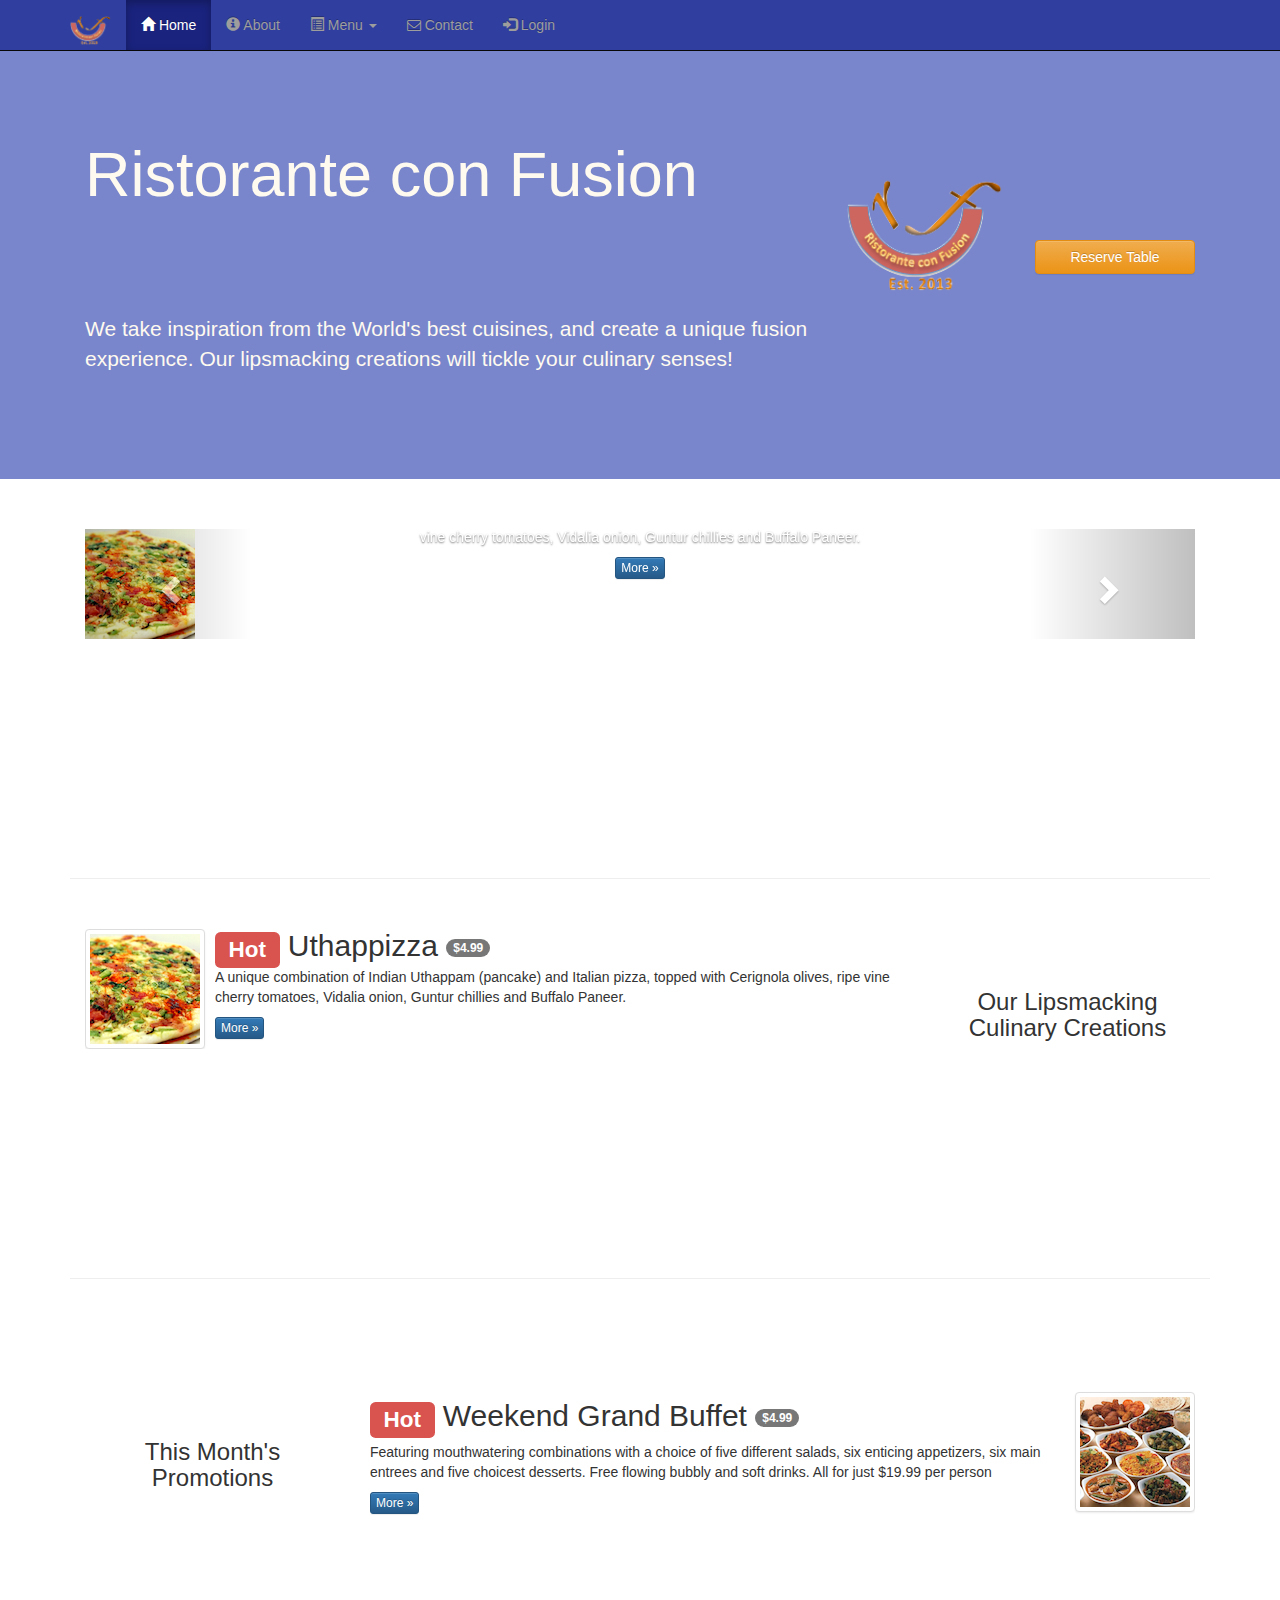
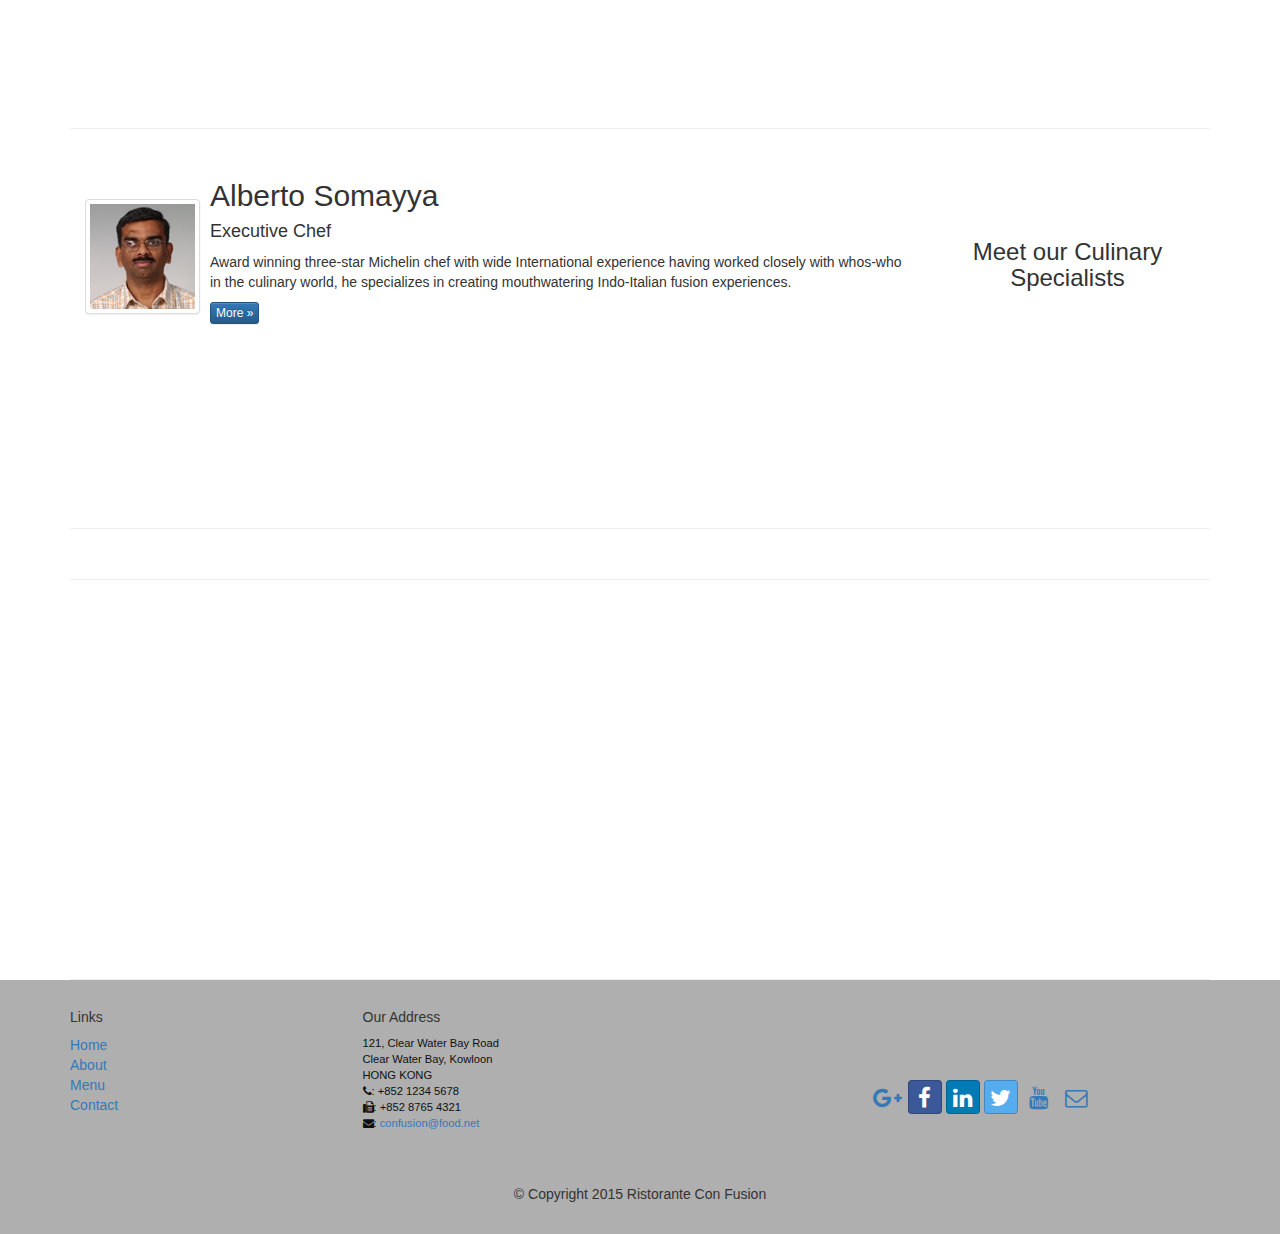
<file: index1.html>
<!DOCTYPE html>
<html lang="en">

<head>
    <meta charset="utf-8">
    <meta http-equiv="X-UA-Compatible" content="IE=edge">
    <meta name="viewport" content="width=device-width, initial-scale=1">
    <!-- The above 3 meta tags *must* come first in the head; any other head
         content must come *after* these tags -->
    <title>Ristorante Con Fusion</title>
    <!-- Bootstrap -->
    <link href="css/bootstrap.min.css" rel="stylesheet">
    <link href="css/bootstrap-theme.min.css" rel="stylesheet">
    <link href="css/font-awesome.min.css" rel="stylesheet">
    <link href="css/bootstrap-social.css" rel="stylesheet">

    <!-- HTML5 shim and Respond.js for IE8 support of HTML5 elements and media queries -->
    <!-- WARNING: Respond.js doesn't work if you view the page via file:// -->
    <!--[if lt IE 9]>
    <script src="https://oss.maxcdn.com/html5shiv/3.7.2/html5shiv.min.js"></script>
    <script src="https://oss.maxcdn.com/respond/1.4.2/respond.min.js"></script>
    <![endif]-->
    <link href="css/mystyles.css" rel="stylesheet">
</head>

<body>
<nav class="navbar navbar-inverse navbar-fixed-top" role="navigation">
    <div class="container">
        <div class="navbar-header">
            <button type="button" class="navbar-toggle collapsed" data-toggle="collapse" data-target="#navbar"
                    aria-expanded="false" aria-controls="navbar">
                <span class="sr-only">Toggle navigation</span>
                <span class="icon-bar"></span>
                <span class="icon-bar"></span>
                <span class="icon-bar"></span>
            </button>
            <a class="navbar-brand" href="#"><img src="img/logo.png" height=30 width=41></a>
        </div>
        <div id="navbar" class="navbar-collapse collapse">
            <ul class="nav navbar-nav">
                <li class="active"><a href="index.html"><span class="glyphicon glyphicon-home"
                                                              aria-hidden="true"></span> Home</a></li>
                <li><a href="aboutus.html">
                        <span class="glyphicon glyphicon-info-sign"
                              aria-hidden="true"></span> About</a></li>
                <li class="dropdown">
                    <a href="#" class="dropdown-toggle" data-toggle="dropdown"
                       role="button" aria-haspopup="true" aria-expanded="false">
                        <span class="glyphicon glyphicon-list-alt"></span> Menu <span class="caret"></span></a>
                    <ul class="dropdown-menu">
                        <li><a href="#">Appetizers</a></li>
                        <li><a href="#">Main Courses</a></li>
                        <li><a href="#">Desserts</a></li>
                        <li><a href="#">Drinks</a></li>
                        <li role="separator" class="divider"></li>
                        <li class="dropdown-header">Specials</li>
                        <li><a href="#">Lunch Buffet</a></li>
                        <li><a href="#">Weekend Brunch</a></li>
                    </ul>
                </li>
                <li><a href="contactus.html"><span class="fa fa-envelope-o"></span> Contact</a></li>
                <ul class="nav navbar-nav navbar-right">
                    <li><a data-toggle="modal" data-target="#loginModal">
                        <span class="glyphicon glyphicon-log-in"></span> Login</a>
                    </li>
                </ul>
            </ul>
        </div>
    </div>
</nav>

<div id="loginModal" class="modal fade" role="dialog">
    <div class="modal-dialog">
        <!-- Modal content-->
        <div class="modal-content">
            <div class="modal-header">
                <button type="button" class="close" data-dismiss="modal">&times;</button>
                <h4 class="modal-title">Login </h4>
            </div>
            <div class="modal-body">
                <form action="#" class="form-inline">
                    <div class="form-group">
                        <input type="text" class="form-control" placeholder="Username" id="username">
                    </div>
                    <div class="form-group">
                        <input type="password" class="form-control" placeholder="Username" id="password">
                    </div>
                    <div class="form-group">
                        <div class="checkbox">
                            <label class="checkbox-inline">
                                <input type="checkbox" name="remember" value="">
                                <strong class="text-primary">Remember Me </strong>
                            </label>
                        </div>
                    </div>
                    <div class="form-group">
                        <button type="submit" class="btn btn-success">Submit</button>
                    </div>
                    <button type="button" class="btn btn-default btn-sm"
                            data-dismiss="modal">Cancel
                    </button>
                </form>
            </div>
        </div>
    </div>
</div>

<div id="reserveModal" class="modal fade" role="dialog">
    <div class="modal-dialog">
        <!-- Modal content-->
        <div class="modal-content">
            <div class="modal-header">
                <button type="button" class="close" data-dismiss="modal">&times;</button>
                <h4 class="modal-title">Reserve Table </h4>
            </div>
            <div class="modal-body">
                <form class="form-horizontal" role="form">
                    <div class="form-group">

                        <label for="NumGuests1" class="col-sm-3 control-label">Number Of Guests</label>
                        <div class="radio radio-inline">

                            <label>
                                <input type="radio" name="NumGuests" id="NumGuests1" value="option1" checked>
                                1
                            </label>
                        </div>
                        <div class="radio radio-inline">
                            <label>
                                <input type="radio" name="NumGuests" id="NumGuests2" value="option2">
                                2
                            </label>
                        </div>
                        <div class="radio radio-inline">
                            <label>
                                <input type="radio" name="NumGuests" id="NumGuests3" value="option3">
                                3
                            </label>
                        </div>
                        <div class="radio radio-inline">
                            <label>
                                <input type="radio" name="NumGuests" id="NumGuests4" value="option4">
                                4
                            </label>
                        </div>
                        <div class="radio radio-inline">
                            <label>
                                <input type="radio" name="NumGuests" id="NumGuests5" value="option5">
                                5
                            </label>
                        </div>
                        <div class="radio radio-inline">
                            <label>
                                <input type="radio" name="NumGuests" id="NumGuests6" value="option6">
                                6
                            </label>
                        </div>

                    </div>


                    <div class="form-group">


                        <label for="SmokingOrNotButtons" class="control-label col-sm-3">Section</label>


                        <div class="btn-group" data-toggle="buttons" id="SmokingOrNotButtons">
                            <label for="notSmoking" class="btn btn-success active">
                                <input type="radio" class="btn btn-success active" name="SmokingOrNot" id="notSmoking" checked>Non-Smoking
                            </label>
                            <label for="Smoking" class="btn btn-danger">
                                <input type="radio" class="btn btn-danger" name="SmokingOrNot" id="Smoking">Smoking
                            </label>
                        </div>


                    </div>

                    <!--
                    <div class="form-group">
                        <label for="DateTime" class="col-sm-3 control-label">Date</label>
                        <div class="input-group">
                            <input type="date" name="DateTime" id="DateTime" class="form-control">
                        <span class="input-group-addon">
                            <span class="glyphicon glyphicon-calendar"></span>
                        </span>
                        </div>
                        <label for="Time" class="col-sm-3 control-label">Time</label>
                        <div class="input-group">
                            <input type="time" name="DateTime" id="Time" class="form-control">
                        <span class="input-group-addon">
                            <span class="glyphicon glyphicon-time"></span>
                        </span>
                        </div>
                    </div>
-->
                    <div class="form-group has-feedback" id="DateTime">
                        <label for="DateTime" class="col-sm-3 control-label">Date and Time</label>
                        <div class="col-xs-12 col-sm-5">
                            <input type="date" class="form-control" placeholder="Date">
                            <span class="glyphicon glyphicon-calendar form-control-feedback"></span>
                        </div>
                        <div class="col-xs-12 col-sm-5 col-sm-push-3">
                            <input type="time" class="form-control" placeholder="Time">
                            <span class="glyphicon glyphicon-time form-control-feedback"></span>
                        </div>
                    </div>
                    <div class="form-group">
                        <div class="col-sm-offset-5 col-sm-10">
                            <button type="submit" class="btn btn-primary">Reserve</button>
                        </div>
                    </div>

                </form>

                <div class="alert alert-warning alert-dismissible">
                    <strong>Please <a href="tel:+852 1234 5678">call</a> us to reserve tables if there are more than 5
                        guests.
                        <button type="button" class="close" data-dismiss="alert" aria-label="Close">
                            <span aria-hidden="true">&times;</span>
                        </button>
                    </strong>
                </div>

            </div>
        </div>
    </div>
</div>

<header class="jumbotron">

    <!-- Main component for a primary marketing message or call to action -->

    <div class="container">
        <div class="row row-header">
            <div class="col-xs-12 col-sm-8">
                <h1>Ristorante con Fusion</h1>
                <p style="padding:40px;"></p>
                <p>We take inspiration from the World's best cuisines, and create a unique fusion experience. Our
                    lipsmacking creations will tickle your culinary senses!</p>

            </div>
            <div class="col-xs-12 col-sm-2">
                <p style="padding:20px;"></p>
                <img src="img/logo.png" class="img-responsive center-block">
            </div>
            <div class="col-xs-12 col-sm-2">
                <p style="padding:120px 0;">
                    <!--<a type="button" class="btn btn-warning btn-block" href="#reserve-form">Reserve Table</a>-->
                    <a type="button" class="btn btn-warning btn-block" data-toggle="modal" data-target="#reserveModal"> Reserve Table</a>
                </p>
            </div>

        </div>
    </div>
</header>

<div class="container">

    <div class="row row-content">
        <div class="col-xs-12">
            <div id="mycarousel" class="carousel slide" data-ride="carousel">
                <!-- Indicators -->
                <ol class="carousel-indicators">
                    <li data-target="#mycarousel" data-slide-to="0" class="active"></li>
                    <li data-target="#mycarousel" data-slide-to="1"></li>
                    <li data-target="#mycarousel" data-slide-to="2"></li>
                </ol>

                <!-- Wrapper for slides -->
                <div class="carousel-inner" role="listbox">
                    <div class="item active">
                        <img class="img-responsive"
                             src="img/uthappizza.png" alt="Uthappizza">
                        <div class="carousel-caption">
                            <h2>Uthappizza <span class="label label-danger">Hot</span> <span class="badge">$4.99</span>
                            </h2>
                            <p>A unique combination of Indian Uthappam (pancake) and
                                Italian pizza, topped with Cerignola olives, ripe vine
                                cherry tomatoes, Vidalia onion, Guntur chillies and
                                Buffalo Paneer.</p>
                            <p><a class="btn btn-primary btn-xs" href="#">More &raquo;</a></p>
                        </div>
                    </div>
                    <div class="item">
                        <img class="img-responsive"
                             src="img/buffet.png" alt="Buffet">
                        <div class="carousel-caption">
                            <h2>Weekend Grand Buffet <span class="label label-danger label-xs">New</span></h2>
                            <p>Featuring mouthwatering combinations with a choice of five different salads, six enticing
                                appetizers, six
                                main entrees and five choicest desserts. Free flowing bubbly and soft drinks. All for
                                just
                                $19.99 per
                                person </p>
                            <p><a class="btn btn-primary btn-xs" href="#">More &raquo;</a></p>
                        </div>
                    </div>
                    <div class="item">
                        <img class="img-responsive"
                             src="img/alberto.png" alt="Alberto Somayya">
                        <div class="carousel-caption">
                            <h2>Alberto Somayya</h2>
                            <h4>Executive Chef</h4>
                            <p>Award winning three-star Michelin chef with wide
                                International experience having worked closely with
                                whos-who in the culinary world, he specializes in
                                creating mouthwatering Indo-Italian fusion experiences.
                            </p>
                            <p><a class="btn btn-primary btn-xs" href="#">More &raquo;</a></p>
                        </div>
                    </div>
                </div>

                <!-- Controls -->
                <a class="left carousel-control" href="#mycarousel" role="button" data-slide="prev">
                    <span class="glyphicon glyphicon-chevron-left" aria-hidden="true"></span>
                    <span class="sr-only">Previous</span>
                </a>
                <a class="right carousel-control" href="#mycarousel" role="button" data-slide="next">
                    <span class="glyphicon glyphicon-chevron-right" aria-hidden="true"></span>
                    <span class="sr-only">Next</span>
                </a>

            </div>
        </div>
    </div>

    <div class="row row-content">
        <div class="col-xs-12 col-sm-3 col-sm-push-9">
            <p style="padding:20px;"></p>
            <h3 align=center>Our Lipsmacking Culinary Creations</h3>
        </div>
        <div class="col-xs-12 col-sm-9 col-sm-pull-3">
            <div class="media">
                <div class="media-left media-middle">
                    <a href="#">
                        <img class="media-object img-thumbnail"
                             src="img/uthappizza.png" alt="Uthappizza">
                    </a>
                </div>
                <div class="media-body">
                    <h2 class="media-heading"><span class="label label-danger">Hot</span> Uthappizza <span
                            class="badge">$4.99</span></h2>
                    <p>A unique combination of Indian Uthappam (pancake) and
                        Italian pizza, topped with Cerignola olives, ripe vine
                        cherry tomatoes, Vidalia onion, Guntur chillies and
                        Buffalo Paneer.</p>
                    <p><a class="btn btn-primary btn-xs" href="#">More &raquo;</a></p>
                </div>
            </div>
        </div>
    </div>


    <div class="row row-content">
        <div class="row row-content">
            <div class="col-xs-12 col-sm-3">
                <p style="padding:20px;"></p>
                <h3 align=center>This Month's Promotions</h3>
            </div>
            <div class="col-xs-12 col-sm-9">
                <div class="media">
                    <div class="media-body">
                        <h2><span class="label label-danger">Hot</span> Weekend Grand Buffet <span
                                class="badge">$4.99</span></h2>
                        <p>Featuring mouthwatering combinations with a choice of five different salads, six enticing
                            appetizers, six
                            main entrees and five choicest desserts. Free flowing bubbly and soft drinks. All for just
                            $19.99 per
                            person </p>
                        <p><a class="btn btn-primary btn-xs" href="#">More &raquo;</a></p>
                    </div>
                    <div class="media-right media-middle">
                        <a href="#">
                            <img class="media-object img-thumbnail"
                                 src="img/buffet.png" alt="Buffet">
                        </a>
                    </div>
                </div>
            </div>
        </div>

        <div class="row row-content">
            <div class="col-xs-12 col-sm-3 col-sm-push-9">
                <p style="padding:20px;"></p>
                <h3 align=center>Meet our Culinary Specialists</h3>
            </div>
            <div class="col-xs-12 col-sm-9 col-sm-pull-3">
                <div class="media">
                    <div class="media-left media-middle">
                        <a href="#">
                            <img class="media-object img-thumbnail"
                                 src="img/alberto.png" alt="Alberto Somayya">
                        </a>
                    </div>
                    <div class="media-body">
                        <h2 class="media-heading">Alberto Somayya</h2>
                        <h4>Executive Chef</h4>
                        <p>Award winning three-star Michelin chef with wide
                            International experience having worked closely with
                            whos-who in the culinary world, he specializes in
                            creating mouthwatering Indo-Italian fusion experiences.
                        </p>
                        <p><a class="btn btn-primary btn-xs" href="#">More &raquo;</a></p>
                    </div>
                </div>
            </div>
        </div>
    </div>

    <div class="row row-content" id="reserve-form">
        <div class="col-xs-4 text-center">
        </div>
        <div class="col-xs-12 col-sm-3">
            <p style="padding:20px;"></p>
        </div>
    </div>
</div>



<footer class="row-footer">
    <div class="container">
        <div class="row">
            <div class="col-xs-6 col-sm-3">
                <h5>Links</h5>
                <ul class="list-unstyled">
                    <li><a href="#">Home</a></li>
                    <li><a href="#">About</a></li>
                    <li><a href="#">Menu</a></li>
                    <li><a href="#">Contact</a></li>
                </ul>
            </div>
            <div class="col-xs-6 col-sm-5" id="address">
                <h5>Our Address</h5>
                <address>
                    121, Clear Water Bay Road<br>
                    Clear Water Bay, Kowloon<br>
                    HONG KONG<br>
                    <i class="fa fa-phone"></i>: +852 1234 5678<br>
                    <i class="fa fa-fax"></i>: +852 8765 4321<br>
                    <i class="fa fa-envelope"></i>: <a href="mailto:confusion@food.net">confusion@food.net</a>
                </address>
            </div>
            <div class="col-xs-12 col-sm-4">
                <div style="padding: 40px 10px;">
                    <div class="nav navbar-nav" style="padding: 40px 10px;">
                        <a class="btn btn-social-icon btn-google-plus" href="http://google.com/+"><i
                                class="fa fa-google-plus"></i></a>
                        <a class="btn btn-social-icon btn-facebook"
                           href="http://www.facebook.com/profile.php?id="><i
                                class="fa fa-facebook"></i></a>
                        <a class="btn btn-social-icon btn-linkedin" href="http://www.linkedin.com/in/"><i
                                class="fa fa-linkedin"></i></a>
                        <a class="btn btn-social-icon btn-twitter" href="http://twitter.com/"><i
                                class="fa fa-twitter"></i></a>
                        <a class="btn btn-social-icon btn-youtube" href="http://youtube.com/"><i
                                class="fa fa-youtube"></i></a>
                        <a class="btn btn-social-icon" href="mailto:"><i class="fa fa-envelope-o"></i></a>
                    </div>
                </div>
            </div>
            <div class="col-xs-12">
                <p style="padding:10px;"></p>
                <p align=center>© Copyright 2015 Ristorante Con Fusion</p>
            </div>
        </div>
    </div>
</footer>
<!-- jQuery (necessary for Bootstrap's JavaScript plugins) -->
<script src="https://ajax.googleapis.com/ajax/libs/jquery/1.11.3/jquery.min.js"></script>
<!-- Include all compiled plugins (below), or include individual files as needed -->
<script src="js/bootstrap.min.js"></script>
</body>

</html>
</file>
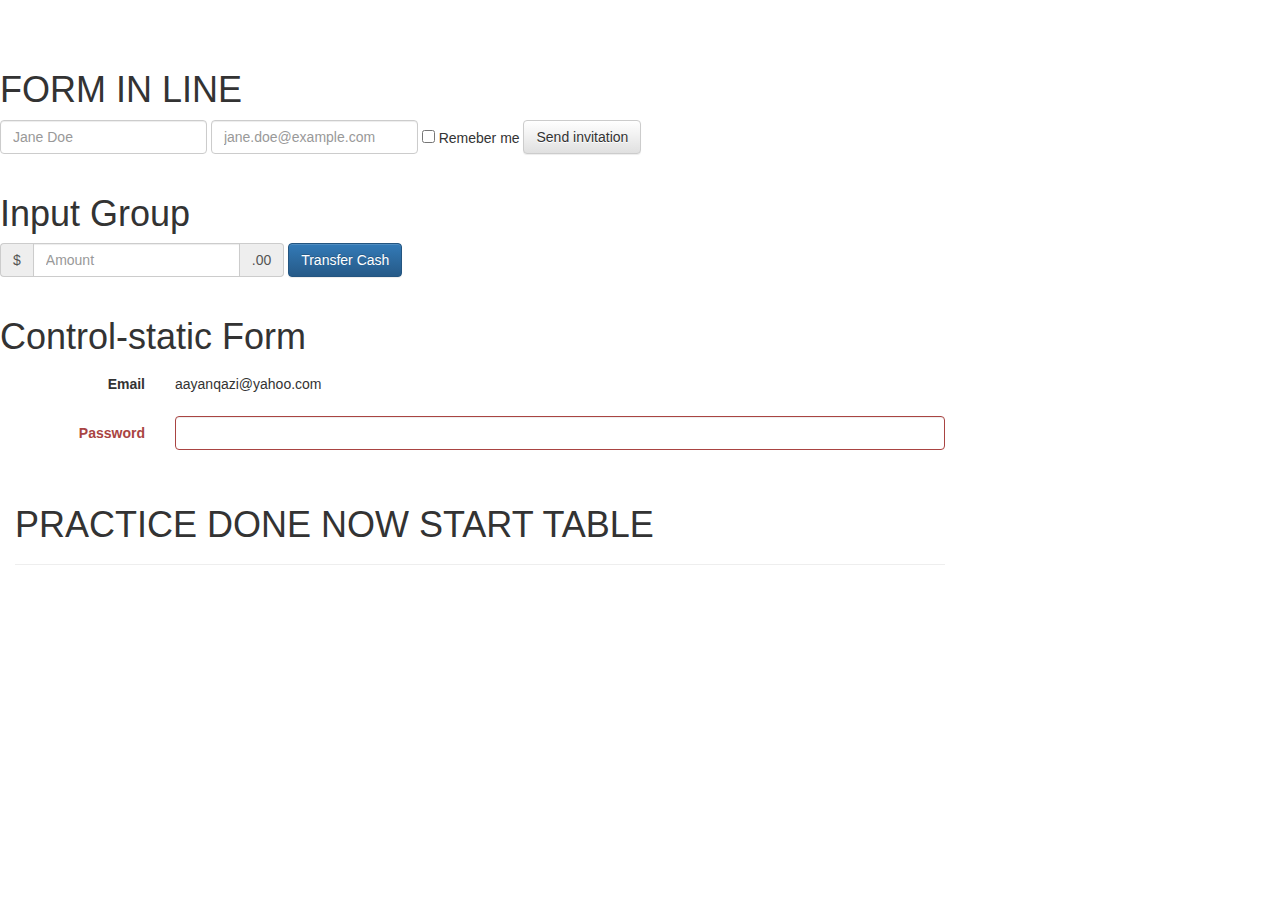
<file: pract.html>
<!DOCTYPE html>
<!-- saved from url=(0077)https://d396qusza40orc.cloudfront.net/phoenixassets/web-frameworks/index.html -->
<html lang="en"><head><meta http-equiv="Content-Type" content="text/html; charset=windows-1252">
   <meta charset="utf-8">
    <meta http-equiv="X-UA-Compatible" content="IE=edge">
    <meta name="viewport" content="width=device-width, initial-scale=1">
    
   <link href="css/bootstrap.min.css" rel="stylesheet">
   <link href="css/bootstrap-theme.min.css" rel="stylesheet">
   <link href="css/mystyles.css" rel="stylesheet">
   <link href="css/font-awesome.css" rel="stylesheet">
   <link href="css/font-awesome.min.css" rel="stylesheet">
   <link href="css/bootstrap-social.css" rel="stylesheet">
 
    <title>Ristorante Con Fusion</title>
</head>

<body>
    <h1> FORM IN LINE </h1>
    <form class="form-inline">
  <div class="form-group">
    <label for="exampleInputName2" class="sr-only">Name</label>
    <input type="text" class="form-control" id="exampleInputName2" placeholder="Jane Doe">
  </div>
  <div class="form-group">
    <label for="exampleInputEmail2" class="sr-only">Email</label>
    <input type="email" class="form-control" id="exampleInputEmail2" placeholder="jane.doe@example.com">
  </div>
  <div class="checkbox">
      <label>
          <input type="checkbox"> Remeber me 
          </label>
      </div>
  <button type="submit" class="btn btn-default">Send invitation</button>
</form><br /><h1> Input Group </h1>
<form class="form-inline">
    <div class="form-group">
        <label class="sr-only" for="exampleinputamount"> Amount (in dollar) </label>
        <div class="input-group">
            <div class="input-group-addon">$</div>
            <input type="text" class="form-control" id="exampleinputamount" placeholder="Amount">
            <div class="input-group-addon">.00</div>
            </div>
            <button type="submit" class="btn btn-primary"> Transfer Cash </button>
        </div>
    </form>
<br />
<h1> Control-static Form </h1>
<div class="col-sm-9">
<form class="form-horizontal">
    <div class="form-group">
        <label for="eid" class="control-label col-sm-2">Email </label>
        <div class="col-sm-10">
        <p class="form-control-static"> aayanqazi@yahoo.com</p> 
        </div>
        </div>
        <div class="form-group has-error">
            <label for="pass" class="control-label col-sm-2">Password </label>
            <div class="col-sm-10">
            <input type="password" class="form-control" id="pass" >
            
            
            </div>
            </div>
    </form><br />
    <h1> PRACTICE DONE NOW START TABLE </h1>
    <hr />
    </div>

  
    <script src="http://ajax.aspnetcdn.com/ajax/jQuery/jquery-1.12.2.min.js"></script>
<script src="js/bootstrap.min.js"></script>

</body>

</html>
</file>
<file: css/mystyle.css>
.row-header{
    margin:0px auto;
    padding:0px auto;
}
.jump
{
    background-color:#1A237E;
    color:white;
    height:50px;
    
    
}
.asd{
    padding-top:20px;
}
.as
{
    margin:-37px;
}

.row-content {
    margin:0px auto;
    padding: 50px 0px 50px 0px;
    border-bottom: 1px ridge;
    min-height:400px;
}

.row-footer{
    background-color: #AfAfAf;
    margin:0px auto;
    padding: 20px 0px 20px 0px;
}

.jumbotron {
    padding:70px 30px 70px 30px;
    margin:0px auto;
    background: #7986CB ;
    color:floralwhite;
}

address{
    font-size:80%;
    margin:0px;
    color:#0f0f0f;
}
body{
    padding:50px 0px 0px 0px;
    z-index:0;
}

.navbar-inverse {
     background: #303F9F;
}

.navbar-inverse .navbar-nav > .active > a,
.navbar-inverse .navbar-nav > .active > a:hover,
.navbar-inverse .navbar-nav > .active > a:focus {
    color: #fff;
    background: #1A237E;
}

.navbar-inverse .navbar-nav > .open > a,
 .navbar-inverse .navbar-nav > .open > a:hover,
 .navbar-inverse .navbar-nav > .open > a:focus {
    color: #fff;
    background: #1A237E;
}

.navbar-inverse .navbar-nav .open .dropdown-menu> li> a,
.navbar-inverse .navbar-nav .open .dropdown-menu {
    background-color: #303F9F;
    color:#eeeeee;
}

.navbar-inverse .navbar-nav .open .dropdown-menu> li> a:hover {
    color:#000000;
}
.affix {
    top:100px;
}
.carousel {
    background:#1A237E;
}
.carousel .item {
  height: 300px;
}
.item img {
    position: absolute;
    top: 0;
    left: 0;
    min-height: 300px;
}
</file>
<file: css/mystyles.css>
.row-header{
    margin:0px auto;
    padding:0px auto;
}

.row-content {
    margin:0px auto;
    padding: 50px 0px 50px 0px;
    border-bottom: 1px ridge;
    min-height:400px;
}

.row-footer{
    background-color: #AfAfAf;
    margin:0px auto;
    padding: 20px 0px 20px 0px;
}

.jumbotron {
    padding:70px 30px 70px 30px;
    margin:0px auto;
    background: #7986CB ;
    color:floralwhite;
}

address{
    font-size:80%;
    margin:0px;
    color:#0f0f0f;
}
body{
    padding:50px 0px 0px 0px;
    z-index:0;
}

.navbar-inverse {
     background: #303F9F;
}

.navbar-inverse .navbar-nav > .active > a,
.navbar-inverse .navbar-nav > .active > a:hover,
.navbar-inverse .navbar-nav > .active > a:focus {
    color: #fff;
    background: #1A237E;
}

.navbar-inverse .navbar-nav > .open > a,
 .navbar-inverse .navbar-nav > .open > a:hover,
 .navbar-inverse .navbar-nav > .open > a:focus {
    color: #fff;
    background: #1A237E;
}

.navbar-inverse .navbar-nav .open .dropdown-menu> li> a,
.navbar-inverse .navbar-nav .open .dropdown-menu {
    background-color: #303F9F;
    color:#eeeeee;
}

.navbar-inverse .navbar-nav .open .dropdown-menu> li> a:hover {
    color:#000000;
}
</file>
